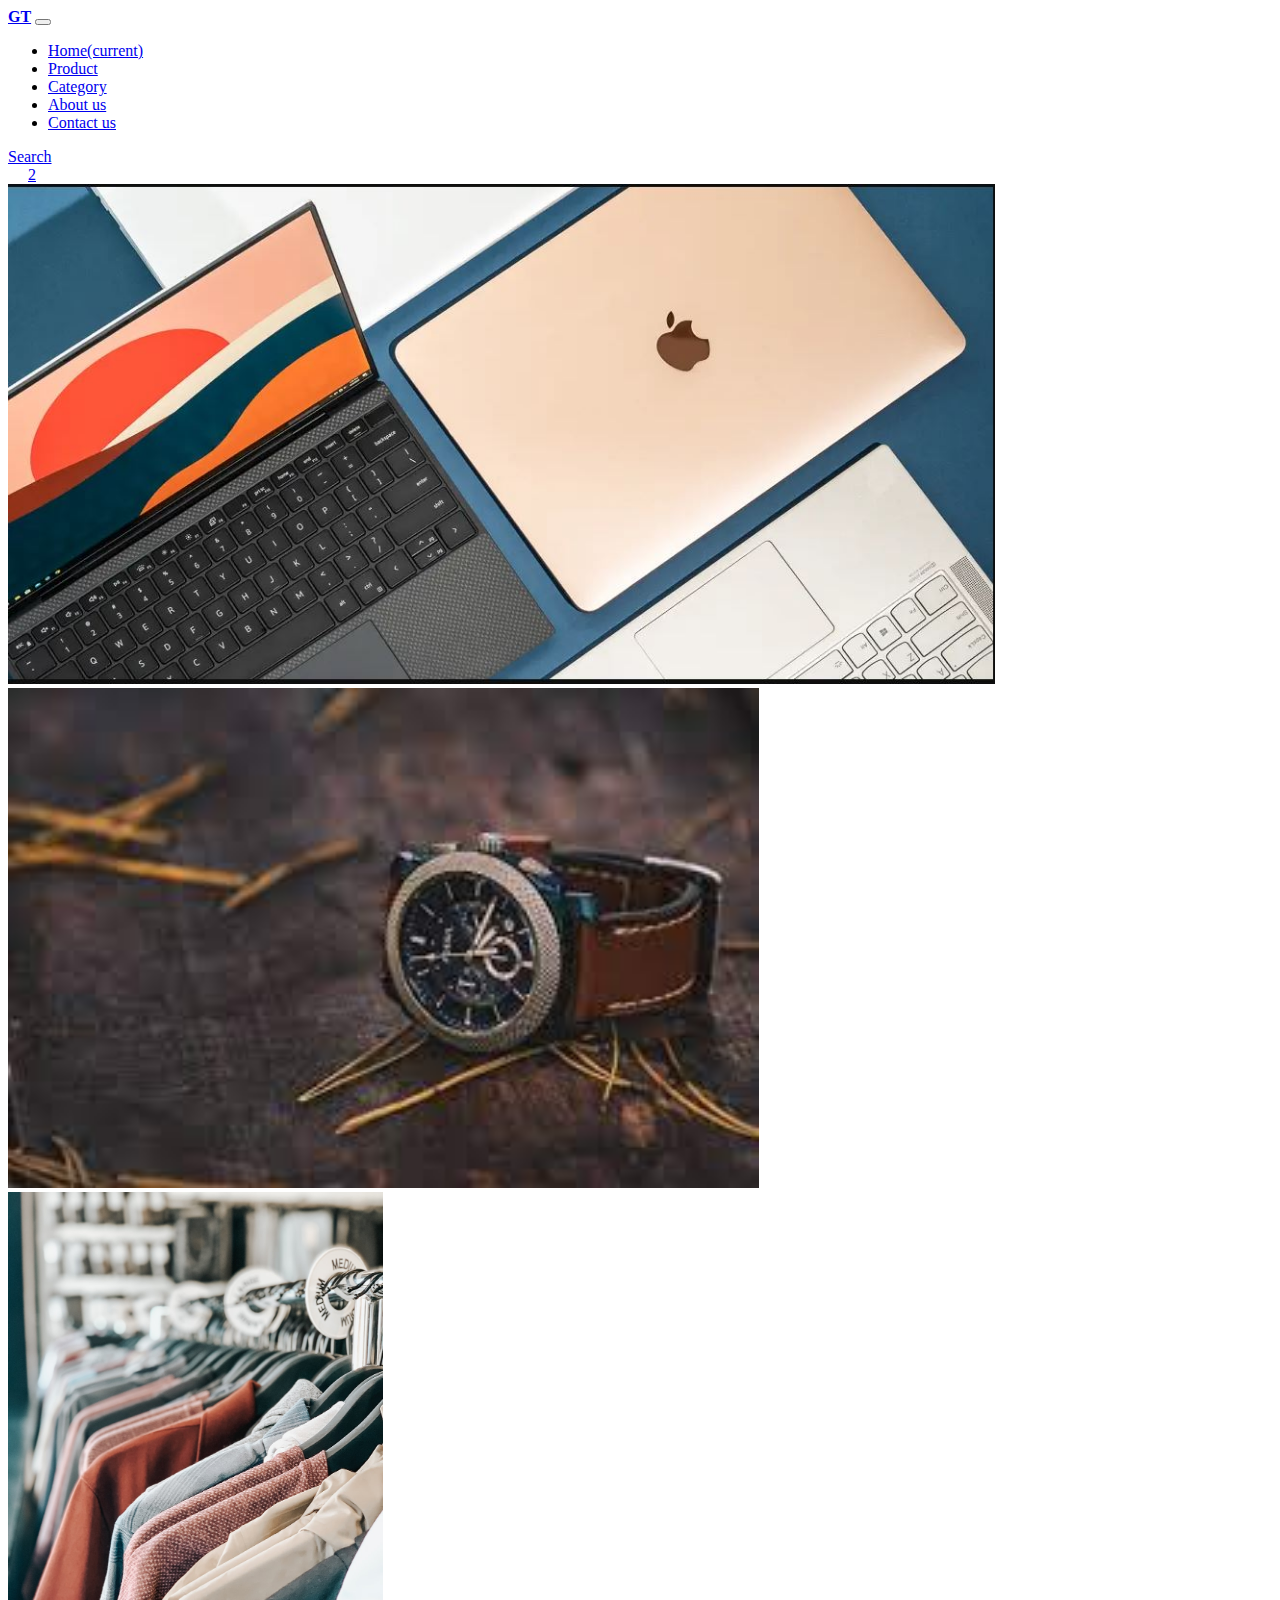
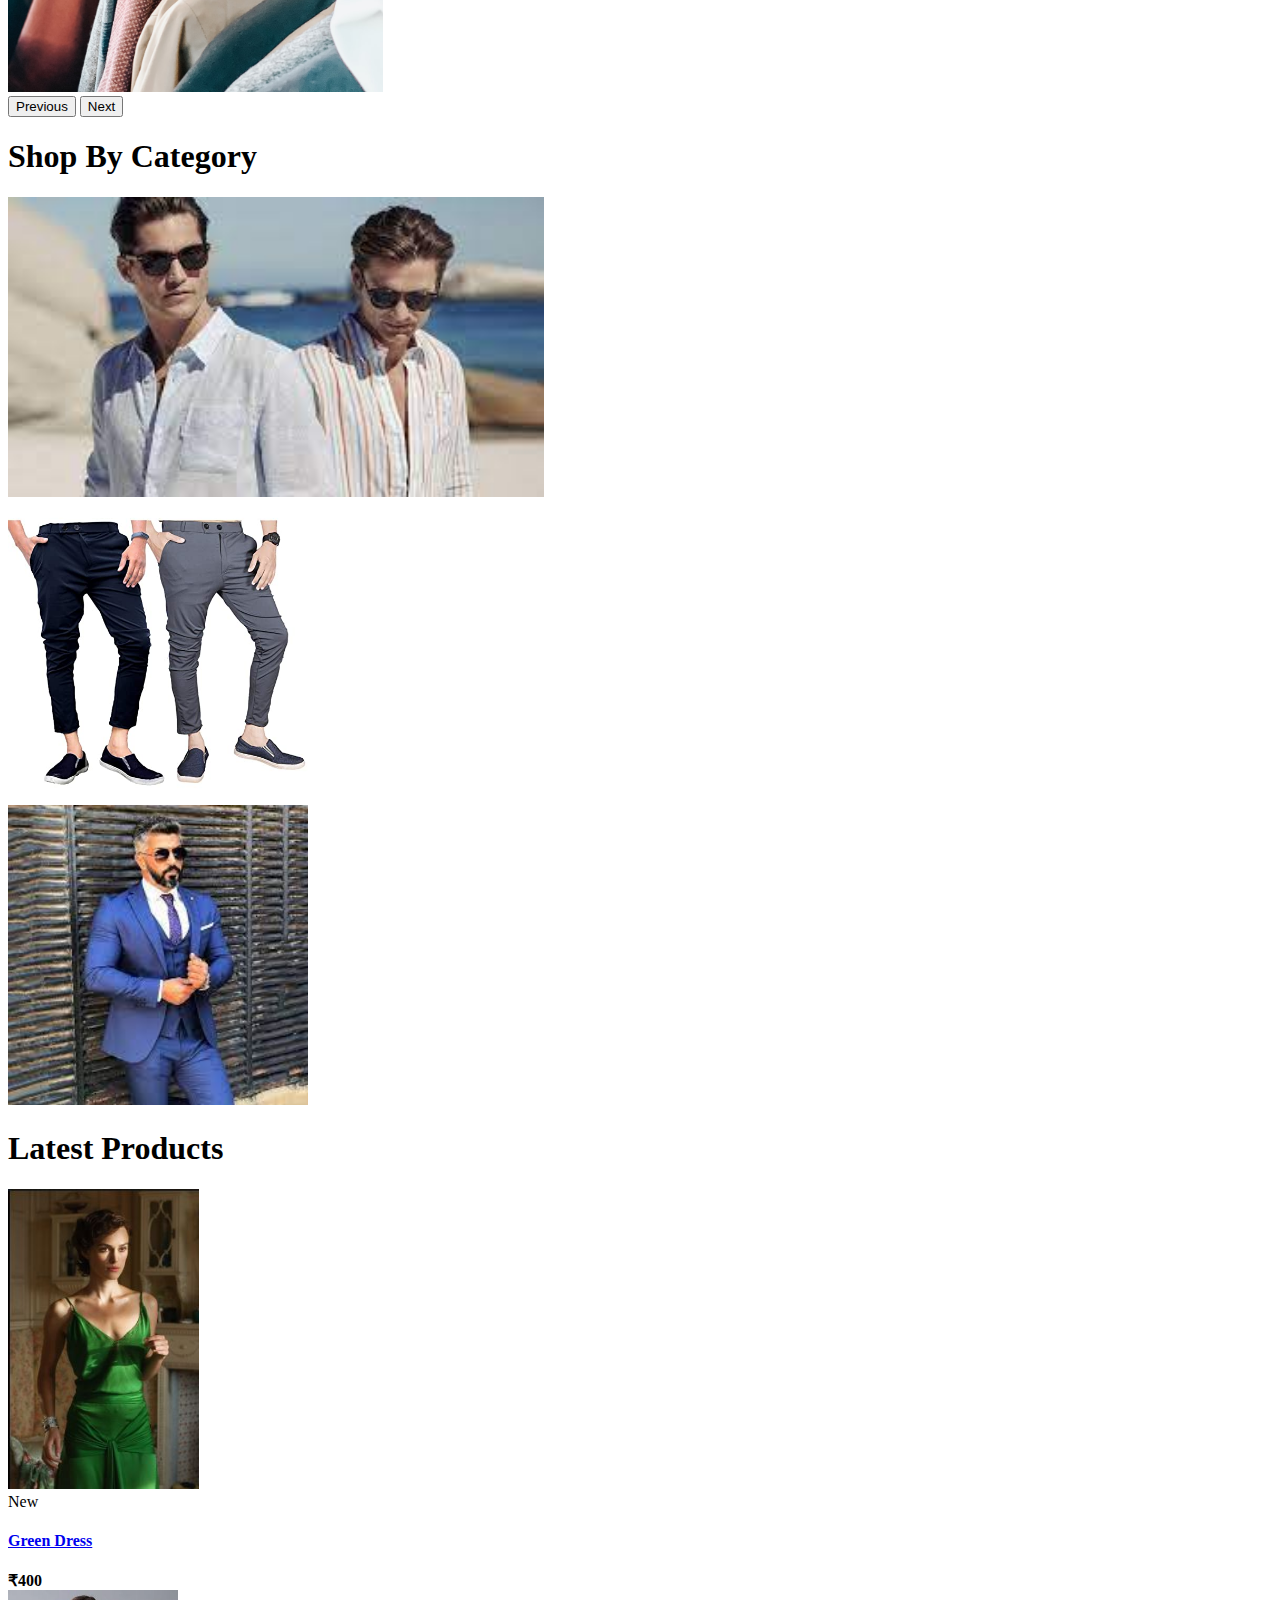
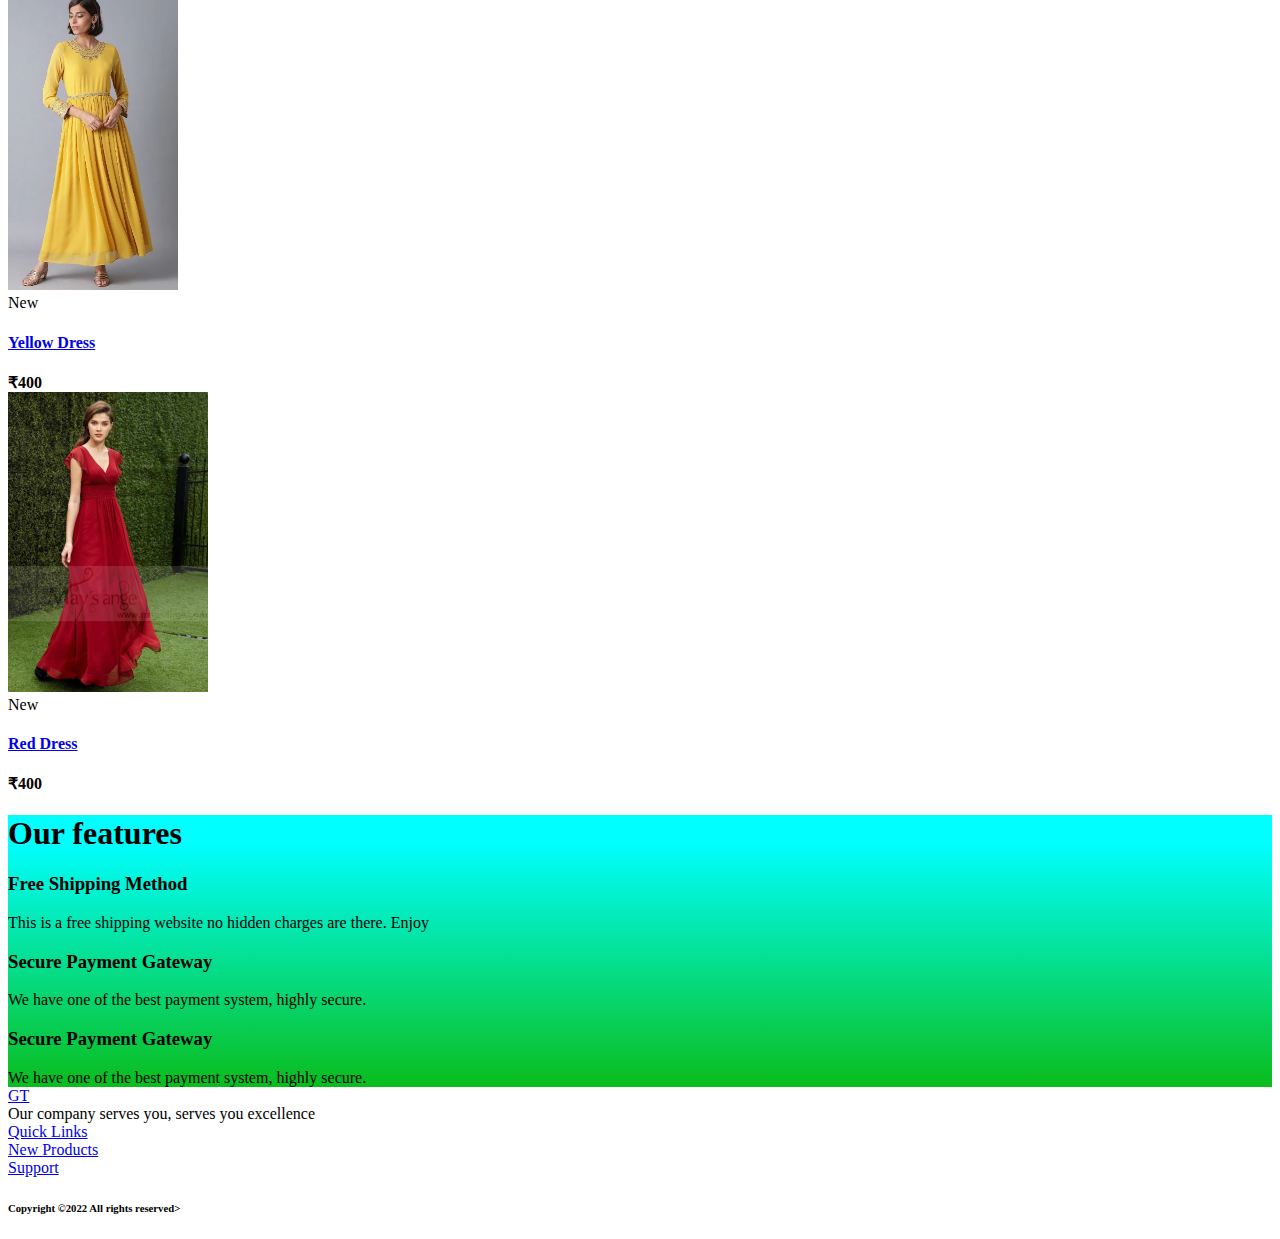
<file: index.html>
<!doctype html>
<html lang="en">

<head>
  <!-- Required meta tags -->
  <meta charset="utf-8">
  <meta name="viewport" content="width=device-width, initial-scale=1">

  <link rel="stylesheet" href="assets/css/style.css">
  <!-- Bootstrap CSS -->
  <link href="https://cdn.jsdelivr.net/npm/bootstrap@5.1.3/dist/css/bootstrap.min.css" rel="stylesheet"
    integrity="sha384-1BmE4kWBq78iYhFldvKuhfTAU6auU8tT94WrHftjDbrCEXSU1oBoqyl2QvZ6jIW3" crossorigin="anonymous">

  <!-- Font-awesome -->
  <link rel="stylesheet" href="https://cdnjs.cloudflare.com/ajax/libs/font-awesome/6.1.1/css/all.min.css"
    integrity="sha512-KfkfwYDsLkIlwQp6LFnl8zNdLGxu9YAA1QvwINks4PhcElQSvqcyVLLD9aMhXd13uQjoXtEKNosOWaZqXgel0g=="
    crossorigin="anonymous" referrerpolicy="no-referrer" />

  <title>GT | Home</title>
</head>

<body id="top">
  <section class="header-menu" id="header-menu">
    <div class="container-fluid">
      <nav class="navbar navbar-expand-lg navbar-light bg-light py-3">
        <a class="navbar-brand" href="index.html"><b>GT</b></a>
        <button class="navbar-toggler" type="button" data-bs-toggle="collapse" data-bs-target="#navbarSupportedContent"
          aria-controls="navbarSupportedContent" aria-expanded="false" aria-label="Toggle navigation">
          <span class="navbar-toggler-icon"></span>
        </button>
        <div class="collapse navbar-collapse" id="navbarSupportedContent">
          <ul class="navbar-nav mx-auto">
            <li class="nav-item active">
              <a class="nav-link active" href="index.html">Home<span class="sr-only">(current)</span></a>
            </li>
            <li class="nav-item">
              <a class="nav-link" href="product.html">Product</a>
            </li>
            <li class="nav-item">
              <a class="nav-link" href="category.html">Category</a>
            </li>
            <li class="nav-item">
              <a class="nav-link" href="about.html">About us</a>
            </li>
            <li class="nav-item">
              <a class="nav-link" href="contact.html">Contact us</a>
            </li>
            <!--<li class="nav-item dropdown">
                <a class="nav-link dropdown-toggle" href="#" id="navbarDropdown" role="button" data-bs-toggle="dropdown"
                  aria-expanded="false">
                  Dropdown
                </a>
                <ul class="dropdown-menu" aria-labelledby="navbarDropdown">
                  <li><a class="dropdown-item" href="#">Action</a></li>
                  <li><a class="dropdown-item" href="#">Another action</a></li>
                  <li>
                    <hr class="dropdown-divider">
                  </li>
                  <li><a class="dropdown-item" href="#">Something else here</a></li>
                </ul>
              </li>
              <li class="nav-item">
                <a class="nav-link disabled">Disabled</a>
              </li>-->
          </ul>
          <div class="search-mr3">
            <a href="search.html" class="btn btn-sm btn-outline-primary">
              Search </a>
          </div>
          <div class="cart" style="padding-left:20px">
            <a href="cart.html">
              <i class="fas fa-shopping-cart fa-2x"></i>
              <span class="badge badge-pill bg-primary">2</span>
            </a>
          </div>
        </div>
      </nav>
    </div>
  </section>

  <section class="header_carousel" id="header_carousel">
    <div id="carouselExampleControls" class="carousel slide" data-bs-ride="carousel">
      <div class="carousel-inner">
        <div class="carousel-item active">
          <img src="assets/images/Laptops.JPG" class="d-block w-100" alt="First Slide" height="500">
        </div>
        <div class="carousel-item">
          <img src="assets/images/watches.jfif" class="d-block w-100" alt="Second Slide" height="500">
        </div>
        <div class="carousel-item">
          <img src="assets/images/clothes.jfif" class="d-block w-100" alt="Third Slide" height="500">
        </div>
      </div>
      <button class="carousel-control-prev" type="button" data-bs-target="#carouselExampleControls"
        data-bs-slide="prev">
        <span class="carousel-control-prev-icon" aria-hidden="true"></span>
        <span class="visually-hidden">Previous</span>
      </button>
      <button class="carousel-control-next" type="button" data-bs-target="#carouselExampleControls"
        data-bs-slide="next">
        <span class="carousel-control-next-icon" aria-hidden="true"></span>
        <span class="visually-hidden">Next</span>
      </button>
    </div>
  </section>

  <section class="shop_by_category py-5 my-5" id="shop_by_category">
    <div class="container-fluid">
      <div class="section_title text-center mb-5">
        <h1 class="text-capitalize">Shop By Category</h1>
      </div>
      <div class="row">
        <div class="col-md-4 col-12">
          <div class="card bg-dark text-white">
            <a href="category.html">
              <img class="card-img img img-fluid" src="assets/images/shirts.jfif" alt="Card image" style="height:300px">
            </a>
          </div>
        </div>
        <div class="col-md-4 col-12 mt-small-5 mb-small-5">
          <div class="card bg-dark text-white">
            <a href="category.html">
              <img class="card-img img img-fluid" src="assets/images/pants.jpg" alt="Card image" style="height:300px">
            </a>
          </div>
        </div>
        <div class="col-md-4 col-12">
          <div class="card bg-dark text-white">
            <a href="category.html">
              <img class="card-img img img-fluid" src="assets/images/suit.jfif" alt="Card image" style="height:300px">
            </a>
          </div>
        </div>
      </div>
    </div>
  </section>

  <section class="products py-5 my-5 bg-light" id="products">
    <div class="container">
      <div class="section_title text-center mb-5">
        <h1 class="text-capitalize">Latest Products</h1>
      </div>
      <div class="row mb-5">
        <div class="col-md-4 col-12">
          <div class="single_product shadow text-center p-1">
            <div class=product_img>
              <a href="product_detail.html">
                <img class="img img-fluid" src="assets/images/green_dress.JPG" alt="" style="height:300px">
              </a>
              <div class="new_product">
                <span class="badge py-2 px-3 badge-pill badge-danger">New</span>
              </div>
            </div>
            <div class="product-caption my-3">
              <div class="product-rating">
                <i class="far fa-star"></i>
                <i class="far fa-star"></i>
                <i class="far fa-star"></i>
                <i class="far fa-star"></i>
                <i class="far fa-star low-star"></i>
                <i class="far fa-star low-star"></i>
              </div>
              <h4><a href="product_detail.html">Green Dress</a> </h4>

              <div class="price">
                <b><span class="mr-1">₹</span><span>400</span></b>
              </div>
            </div>
          </div>
        </div>
        <div class="col-md-4 col-12">
          <div class="single_product shadow text-center p-1">
            <div class=product_img>
              <a href="product_detail.html">
                <img class="img img-fluid" src="assets/images/yellow_dress.JPG" alt="" style="height:300px">
              </a>
              <div class="new_product">
                <span class="badge py-2 px-3 badge-pill badge-danger">New</span>
              </div>
            </div>
            <div class="product-caption my-3">
              <div class="product-rating">
                <i class="far fa-star"></i>
                <i class="far fa-star"></i>
                <i class="far fa-star"></i>
                <i class="far fa-star"></i>
                <i class="far fa-star low-star"></i>
                <i class="far fa-star low-star"></i>
              </div>
              <h4><a href="product_detail.html">Yellow Dress</a> </h4>

              <div class="price">
                <b><span class="mr-1">₹</span><span>400</span></b>
              </div>
            </div>
          </div>
        </div>
        <div class="col-md-4 col-12">
          <div class="single_product shadow text-center p-1">
            <div class=product_img>
              <a href="product_detail.html">
                <img class="img img-fluid" src="assets/images/red_dress.jpg" alt="" style="height:300px">
              </a>
              <div class="new_product">
                <span class="badge py-2 px-3 badge-pill badge-danger">New</span>
              </div>
            </div>
            <div class="product-caption my-3">
              <div class="product-rating">
                <i class="far fa-star"></i>
                <i class="far fa-star"></i>
                <i class="far fa-star"></i>
                <i class="far fa-star"></i>
                <i class="far fa-star low-star"></i>
                <i class="far fa-star low-star"></i>
              </div>
              <h4><a href="product_detail.html">Red Dress</a> </h4>

              <div class="price">
                <b><span class="mr-1">₹</span><span>400</span></b>
              </div>
            </div>
          </div>
        </div>
      </div>
    </div>
  </section>

  <section class="feature py-5 mt-5" id="feature">
    <div class="container">
      <div class="section_title text-center mb-5">
        <h1 class="text-capitalize">Our features</h1>
      </div>
      <div class="row text-white">
        <div class="col-md-4 col-12 shadow p-3">
          <div class="text-center">
            <div class="mb-4">
              <i class="fas fa-shipping-fast fa-3x mb-3 pt-2"></i>
            </div>
            <h3>Free Shipping Method</h3>
          </div>
          <div>This is a free shipping website no hidden charges are there. Enjoy
          </div>
        </div>
        <div class="col-md-4 col-12 shadow p-3 mt-small-5 mb-small-5">
          <div class="text-center">
            <div class="mb-4">
              <i class="fas fa-lock fa-3x mb-3 pt-2"></i>
            </div>
            <h3>Secure Payment Gateway</h3>
          </div>
          <div>We have one of the best payment system, highly secure.
          </div>
        </div>
        <div class="col-md-4 col-12 shadow p-3 mt-small-5 mb-small-5">
          <div class="text-center">
            <div class="mb-4">
              <i class="fas fa-sync-alt fa-3x mb-3 pt-2"></i>
            </div>
            <h3>Secure Payment Gateway</h3>
          </div>
          <div>We have one of the best payment system, highly secure.
          </div>
        </div>
      </div>
    </div>
  </section>

  <section class="footer_section pt-5 pb-2" id="footer_section">
    <footer>
      <div class="container-fluid">
        <div class="row">
          <div class="col-md-3 col-6  pl-5 pl-small-15 ">
            <div class="footer_title">
              <a href=index.html>GT</a>
            </div>
            <div>Our company serves you, serves you excellence</div>
          </div>
          <div class="col-md-3 col-6 ">
            <div class="footer_title pt-3 mb-3">
              <a href=index.html>Quick Links</a>
            </div>
          </div>
          <div class="col-md-3 col-6 ">
            <div class="footer_title pt-3 mb-3">
              <a href=index.html>New Products</a>
            </div>
          </div>
          <div class="col-md-3 col-6 ">
            <div class="footer_title pt-3 mb-3">
              <a href=index.html>Support</a>
            </div>
          </div>
        </div>
      </div>
      <div class="border-top">
        <h6 class="text-center mt-3">Copyright ©2022 All rights reserved>
        </h6>
      </div>
    </footer>
  </section>

  <div class="backtop">
    <a id="button" href="#top" class="btn btn-lg btn-outline-danger" role="button">
      <i class="fas fa-chevron-up text-dark"></i>
    </a>
  </div>

  <!-- Optional JavaScript; choose one of the two! Jquery -->
  <script src="https://code.jquery.com/jquery-3.6.0.slim.min.js"
    integrity="sha256-u7e5khyithlIdTpu22PHhENmPcRdFiHRjhAuHcs05RI=" crossorigin="anonymous"></script>
  <!-- Option 1: Bootstrap Bundle with Popper -->
  <script src="https://cdn.jsdelivr.net/npm/bootstrap@5.1.3/dist/js/bootstrap.bundle.min.js"
    integrity="sha384-ka7Sk0Gln4gmtz2MlQnikT1wXgYsOg+OMhuP+IlRH9sENBO0LRn5q+8nbTov4+1p"
    crossorigin="anonymous"></script>

  <!-- Option 2: Separate Popper and Bootstrap JS -->
  <!--
    <script src="https://cdn.jsdelivr.net/npm/@popperjs/core@2.10.2/dist/umd/popper.min.js" integrity="sha384-7+zCNj/IqJ95wo16oMtfsKbZ9ccEh31eOz1HGyDuCQ6wgnyJNSYdrPa03rtR1zdB" crossorigin="anonymous"></script>
    <script src="https://cdn.jsdelivr.net/npm/bootstrap@5.1.3/dist/js/bootstrap.min.js" integrity="sha384-QJHtvGhmr9XOIpI6YVutG+2QOK9T+ZnN4kzFN1RtK3zEFEIsxhlmWl5/YESvpZ13" crossorigin="anonymous"></script>
    -->
</body>

</html>
</file>
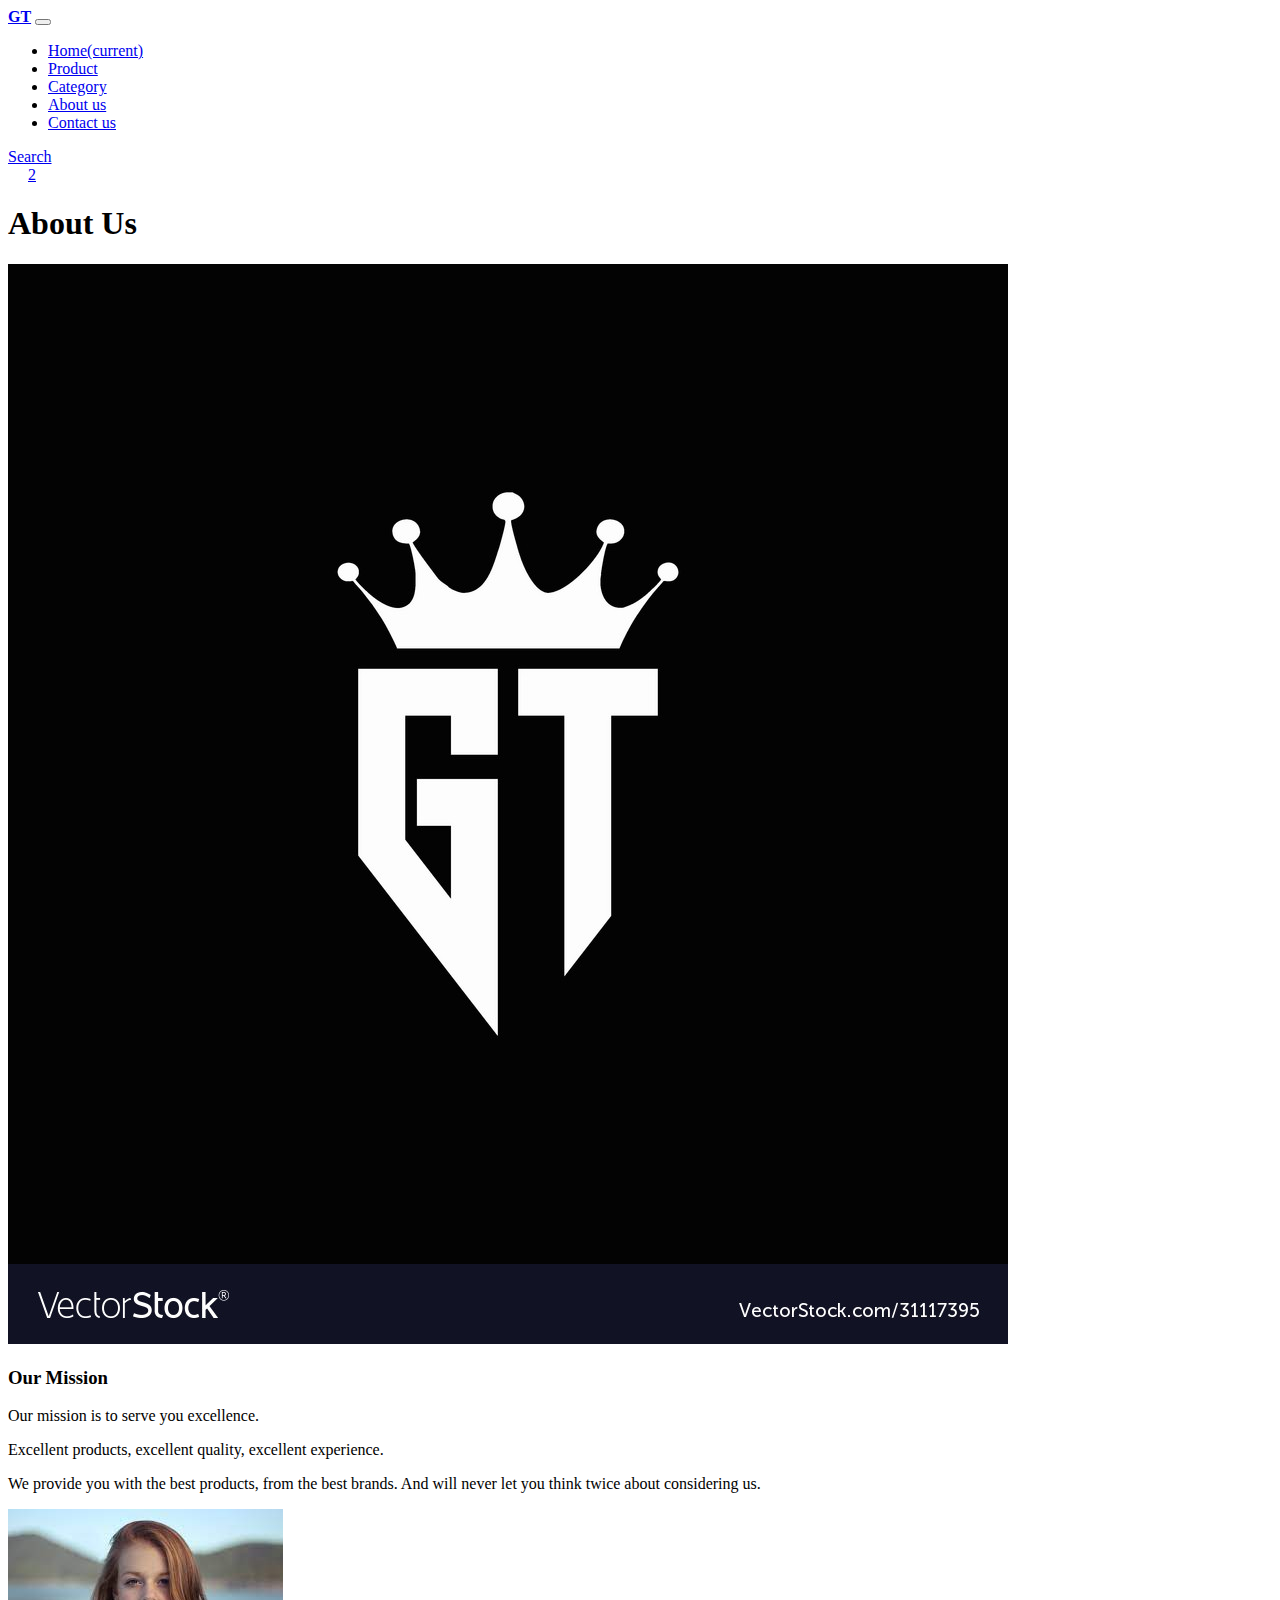
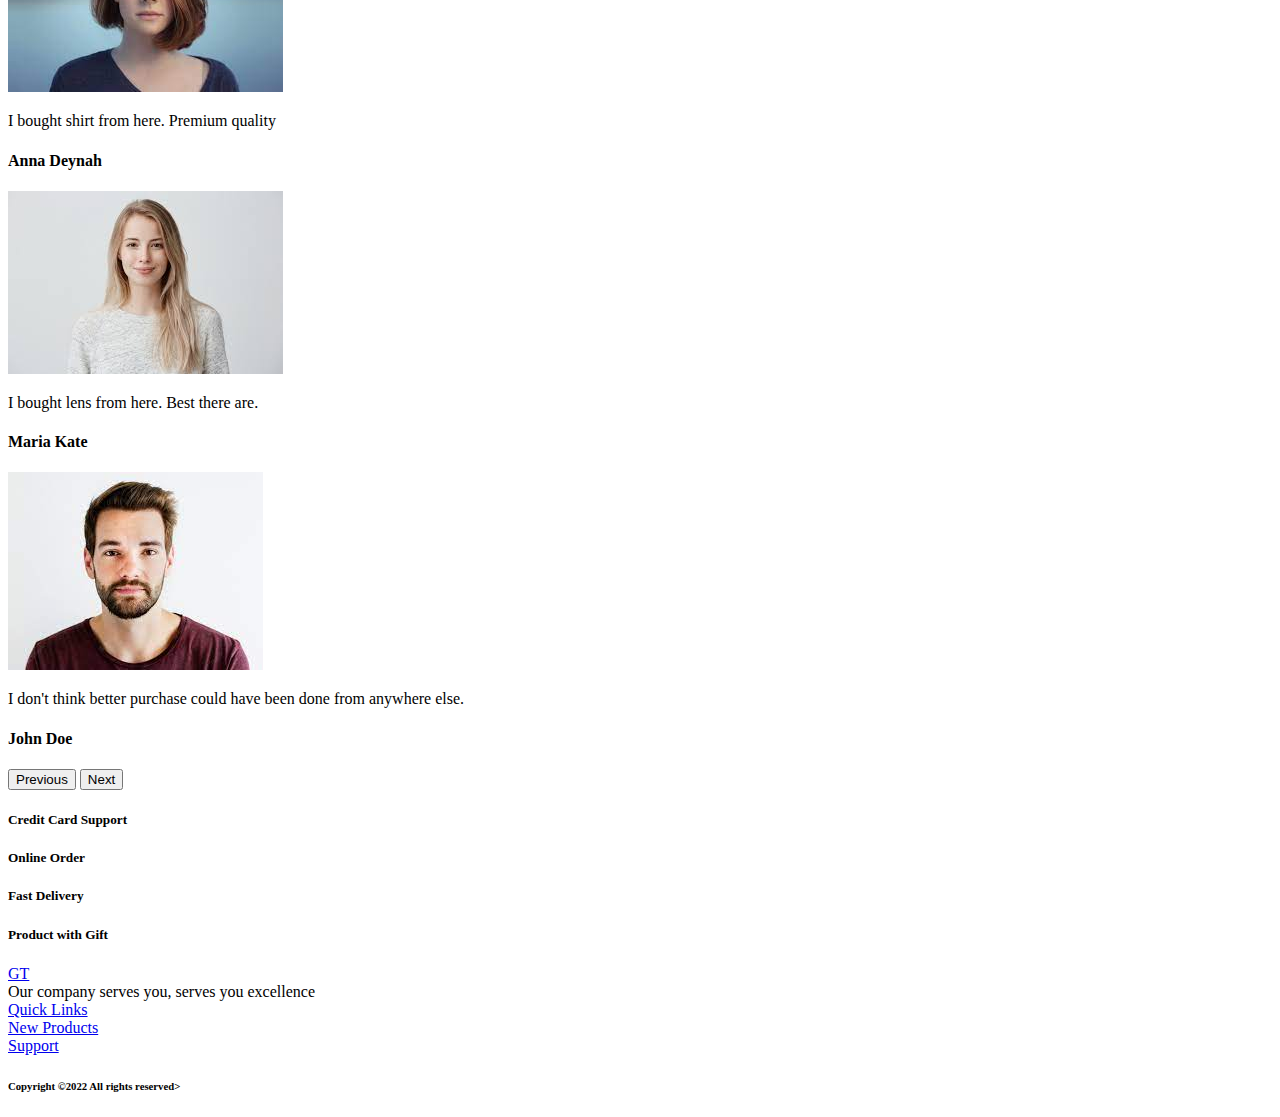
<file: about.html>
<!doctype html>
<html lang="en">

<head>
  <!-- Required meta tags -->
  <meta charset="utf-8">
  <meta name="viewport" content="width=device-width, initial-scale=1">

  <link rel="stylesheet" href="assets/css/style.css">
  <!-- Bootstrap CSS -->
  <link href="https://cdn.jsdelivr.net/npm/bootstrap@5.1.3/dist/css/bootstrap.min.css" rel="stylesheet"
    integrity="sha384-1BmE4kWBq78iYhFldvKuhfTAU6auU8tT94WrHftjDbrCEXSU1oBoqyl2QvZ6jIW3" crossorigin="anonymous">

  <!-- Font-awesome -->
  <link rel="stylesheet" href="https://cdnjs.cloudflare.com/ajax/libs/font-awesome/6.1.1/css/all.min.css"
    integrity="sha512-KfkfwYDsLkIlwQp6LFnl8zNdLGxu9YAA1QvwINks4PhcElQSvqcyVLLD9aMhXd13uQjoXtEKNosOWaZqXgel0g=="
    crossorigin="anonymous" referrerpolicy="no-referrer" />

  <title>About Us | GT</title>
</head>

<body id="top">
  <section class="header-menu" id="header-menu">
    <div class="container-fluid">
      <nav class="navbar navbar-expand-lg navbar-light bg-light py-3">
        <a class="navbar-brand" href="index.html"><b>GT</b></a>
        <button class="navbar-toggler" type="button" data-bs-toggle="collapse" data-bs-target="#navbarSupportedContent"
          aria-controls="navbarSupportedContent" aria-expanded="false" aria-label="Toggle navigation">
          <span class="navbar-toggler-icon"></span>
        </button>
        <div class="collapse navbar-collapse" id="navbarSupportedContent">
          <ul class="navbar-nav mx-auto">
            <li class="nav-item ">
              <a class="nav-link " href="index.html">Home<span class="sr-only">(current)</span></a>
            </li>
            <li class="nav-item">
              <a class="nav-link" href="product.html">Product</a>
            </li>
            <li class="nav-item">
              <a class="nav-link" href="category.html">Category</a>
            </li>
            <li class="nav-item active">
              <a class="nav-link active" href="about.html">About us</a>
            </li>
            <li class="nav-item">
              <a class="nav-link" href="contact.html">Contact us</a>
            </li>
            <!--<li class="nav-item dropdown">
                <a class="nav-link dropdown-toggle" href="#" id="navbarDropdown" role="button" data-bs-toggle="dropdown"
                  aria-expanded="false">
                  Dropdown
                </a>
                <ul class="dropdown-menu" aria-labelledby="navbarDropdown">
                  <li><a class="dropdown-item" href="#">Action</a></li>
                  <li><a class="dropdown-item" href="#">Another action</a></li>
                  <li>
                    <hr class="dropdown-divider">
                  </li>
                  <li><a class="dropdown-item" href="#">Something else here</a></li>
                </ul>
              </li>
              <li class="nav-item">
                <a class="nav-link disabled">Disabled</a>
              </li>-->
          </ul>
          <div class="search-mr3">
            <a href="search.html" class="btn btn-sm btn-outline-primary">
              Search </a>
          </div>
          <div class="cart" style="padding-left:20px">
            <a href="cart.html">
              <i class="fas fa-shopping-cart fa-2x"></i>
              <span class="badge badge-pill badge-primary">2</span>
            </a>
          </div>
        </div>
      </nav>
    </div>
  </section>


  <!-- ==============about starts here============== -->
  <section class="about py-5 my-5" id="about">
    <div class="container ">
      <div class="section_title text-center mb-5">
        <h1 class="text-capitalize">About Us</h1>
      </div>
      <div class="row">
        <div class="col-md-6">
          <div class="row">
            <div class="col-md-12">
              <img src="assets/images/gtlogo.jpg" class="img img-fluid rounded shadow-lg" alt="about us image">
            </div>
          </div>
        </div>
        <div class="col-md-6">
          <div class="row">
            <div class="col-md-12">
              <div class="title">
                <h3>Our Mission</h3>
              </div>
              <div class="about_text mt-sm-5">
                <p>
                  Our mission is to serve you excellence.
                </p>
                <p>
                  Excellent products, excellent quality, excellent experience.
                </p>
                <p>
                  We provide you with the best products, from the best brands. And will never let you think twice
                  about considering us.
                </p>
              </div>
            </div>
          </div>
        </div>
      </div>
      <div class="row">
        <!-- ==============testimonial starts here============== -->
        <section class="text-center bg-info my-5 py-5 rounded">
          <div class="col-md-10 col-10 mx-auto">
            <!-- Carousel Wrapper -->
            <div id="carousel-example-1" class="carousel slide carousel-fade" data-ride="carousel"
              data-interval="false">
              <!--Slides-->
              <div class="carousel-inner">
                <!--First slide-->
                <div class="carousel-item active">
                  <div class="testimonial">
                    <!--Avatar-->
                    <div class="avatar mx-auto mb-4">
                      <img src="assets/images/anna.jfif" class="rounded-circle img-fluid"
                        alt="First sample avatar image">
                    </div>
                    <!--Content-->
                    <p>
                      <i class="fas fa-quote-left"></i> I bought shirt from here. Premium quality
                    </p>
                    <h4 class="font-weight-bold">Anna Deynah</h4>
                    <!--Review-->
                    <i class="fas fa-star blue-text"> </i>
                    <i class="fas fa-star blue-text"> </i>
                    <i class="fas fa-star blue-text"> </i>
                    <i class="fas fa-star blue-text"> </i>
                    <i class="fas fa-star-half-alt blue-text"> </i>
                  </div>
                </div>
                <!--First slide-->
                <!--Second slide-->
                <div class="carousel-item">
                  <div class="testimonial">
                    <!--Avatar-->
                    <div class="avatar mx-auto mb-4">
                      <img src="assets/images/maria.jfif" class="rounded-circle img-fluid"
                        alt="Second sample avatar image">
                    </div>
                    <!--Content-->
                    <p>
                      <i class="fas fa-quote-left"></i> I bought lens from here. Best there are.
                    </p>
                    <h4 class="font-weight-bold">Maria Kate</h4>
                    <!--Review-->
                    <i class="fas fa-star blue-text"> </i>
                    <i class="fas fa-star blue-text"> </i>
                    <i class="fas fa-star blue-text"> </i>
                    <i class="fas fa-star blue-text"> </i>
                    <i class="fas fa-star blue-text"> </i>
                  </div>
                </div>
                <!--Second slide-->
                <!--Third slide-->
                <div class="carousel-item">
                  <div class="testimonial">
                    <!--Avatar-->
                    <div class="avatar mx-auto mb-4">
                      <img src="assets/images/john_doe.jfif" class="rounded-circle img-fluid"
                        alt="Third sample avatar image">
                    </div>
                    <!--Content-->
                    <p>
                      <i class="fas fa-quote-left"></i>
                      I don't think better purchase could have been done from anywhere else.
                    </p>
                    <h4 class="font-weight-bold">John Doe</h4>
                    <!--Review-->
                    <i class="fas fa-star blue-text"> </i>
                    <i class="fas fa-star blue-text"> </i>
                    <i class="fas fa-star blue-text"> </i>
                    <i class="fas fa-star blue-text"> </i>
                    <i class="far fa-star blue-text"> </i>
                  </div>
                </div>
                <!--Third slide-->
              </div>
              <!--Slides-->
              <!--Controls-->
              <button class="carousel-control-prev" type="button" data-bs-target="#carouselExampleControls"
                data-bs-slide="prev">
                <span class="carousel-control-prev-icon" aria-hidden="true"></span>
                <span class="visually-hidden">Previous</span>
              </button>
              <button class="carousel-control-next" type="button" data-bs-target="#carouselExampleControls"
                data-bs-slide="next">
                <span class="carousel-control-next-icon" aria-hidden="true"></span>
                <span class="visually-hidden">Next</span>
              </button>
            </div>
            <!-- Carousel Wrapper -->
          </div>
        </section>
        <!-- ==============testimonial ends here============== -->
      </div>
      <div class="row mt-5">
        <div class="col-md-3 col-6">
          <div class="border border-dark rounded shadow text-center p-3">
            <div class="mb-4">
              <i class="far fa-credit-card fa-3x"></i>
            </div>
            <div>
              <h5>Credit Card Support</h5>
            </div>
          </div>
        </div>
        <div class="col-md-3 col-6 mt-small-2 mb-small-2">
          <div class="border border-primary rounded shadow text-center p-3">
            <div class="mb-4">
              <i class="fas fa-laptop fa-3x"></i>
            </div>
            <div>
              <h5>Online Order</h5>
            </div>
          </div>
        </div>
        <div class="col-md-3 col-6">
          <div class="border border-success rounded shadow text-center p-3">
            <div class="mb-4">
              <i class="fas fa-shipping-fast fa-3x"></i>
            </div>
            <div>
              <h5>Fast Delivery</h5>
            </div>
          </div>
        </div>
        <div class="col-md-3 col-6">
          <div class="border border-danger rounded shadow text-center p-3">
            <div class="mb-4">
              <i class="fas fa-gifts fa-3x"></i>
            </div>
            <div>
              <h5>Product with Gift</h5>
            </div>
          </div>
        </div>
      </div>
    </div>
  </section>
  <!-- ==============about ends here============== -->

  <section class="footer_section pt-5 pb-2" id="footer_section">
    <footer>
      <div class="container-fluid">
        <div class="row">
          <div class="col-md-3 col-6  pl-5 pl-small-15 ">
            <div class="footer_title">
              <a href=index.html>GT</a>
            </div>
            <div>Our company serves you, serves you excellence</div>
          </div>
          <div class="col-md-3 col-6 ">
            <div class="footer_title pt-3 mb-3">
              <a href=index.html>Quick Links</a>
            </div>
          </div>
          <div class="col-md-3 col-6 ">
            <div class="footer_title pt-3 mb-3">
              <a href=index.html>New Products</a>
            </div>
          </div>
          <div class="col-md-3 col-6 ">
            <div class="footer_title pt-3 mb-3">
              <a href=index.html>Support</a>
            </div>
          </div>
        </div>
      </div>
      <div class="border-top">
        <h6 class="text-center mt-3">Copyright ©2022 All rights reserved>
        </h6>
      </div>
    </footer>
  </section>

  <div class="backtop">
    <a id="button" href="#top" class="btn btn-lg btn-outline-danger" role="button">
      <i class="fas fa-chevron-up text-dark"></i>
    </a>
  </div>

  <!-- Optional JavaScript; choose one of the two! Jquery -->
  <script src="https://code.jquery.com/jquery-3.6.0.slim.min.js"
    integrity="sha256-u7e5khyithlIdTpu22PHhENmPcRdFiHRjhAuHcs05RI=" crossorigin="anonymous"></script>
  <!-- Option 1: Bootstrap Bundle with Popper -->
  <script src="https://cdn.jsdelivr.net/npm/bootstrap@5.1.3/dist/js/bootstrap.bundle.min.js"
    integrity="sha384-ka7Sk0Gln4gmtz2MlQnikT1wXgYsOg+OMhuP+IlRH9sENBO0LRn5q+8nbTov4+1p"
    crossorigin="anonymous"></script>

  <!-- Option 2: Separate Popper and Bootstrap JS -->
  <!--
    <script src="https://cdn.jsdelivr.net/npm/@popperjs/core@2.10.2/dist/umd/popper.min.js" integrity="sha384-7+zCNj/IqJ95wo16oMtfsKbZ9ccEh31eOz1HGyDuCQ6wgnyJNSYdrPa03rtR1zdB" crossorigin="anonymous"></script>
    <script src="https://cdn.jsdelivr.net/npm/bootstrap@5.1.3/dist/js/bootstrap.min.js" integrity="sha384-QJHtvGhmr9XOIpI6YVutG+2QOK9T+ZnN4kzFN1RtK3zEFEIsxhlmWl5/YESvpZ13" crossorigin="anonymous"></script>
    -->
</body>

</html>
</file>
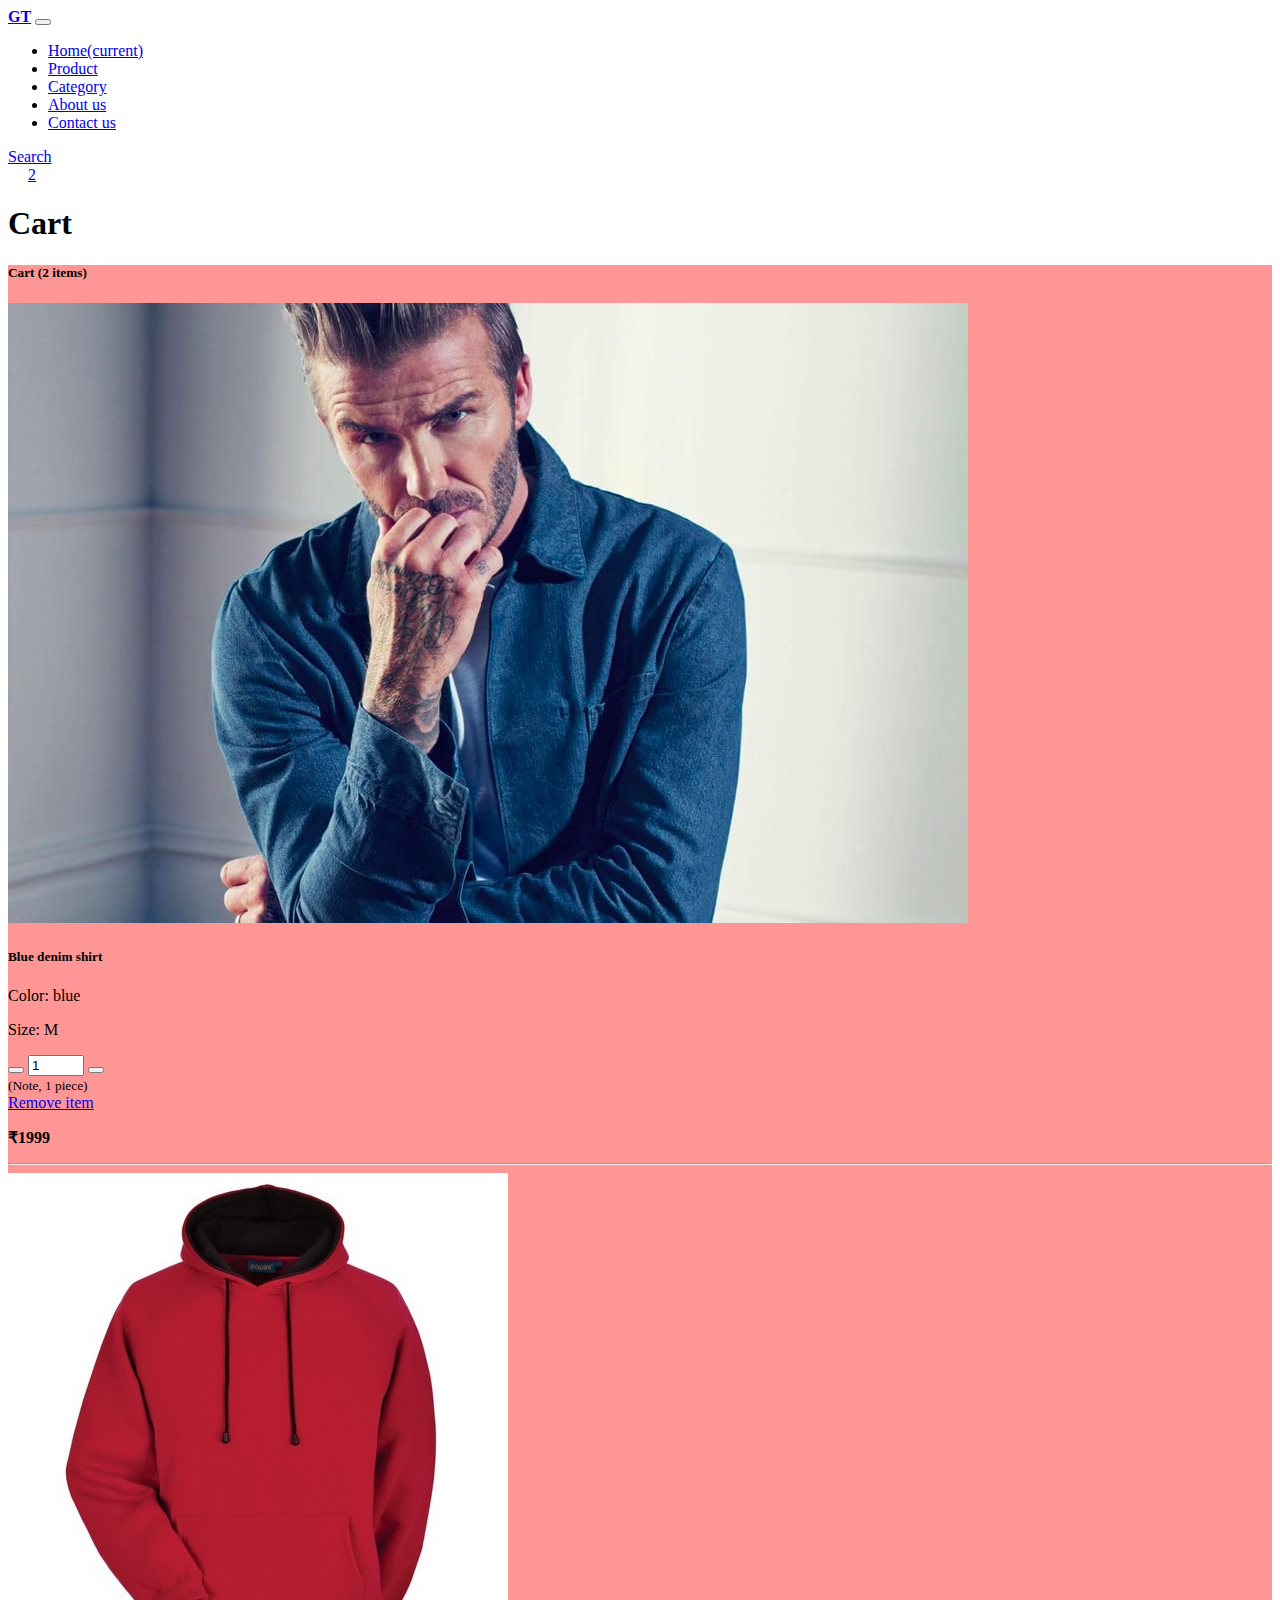
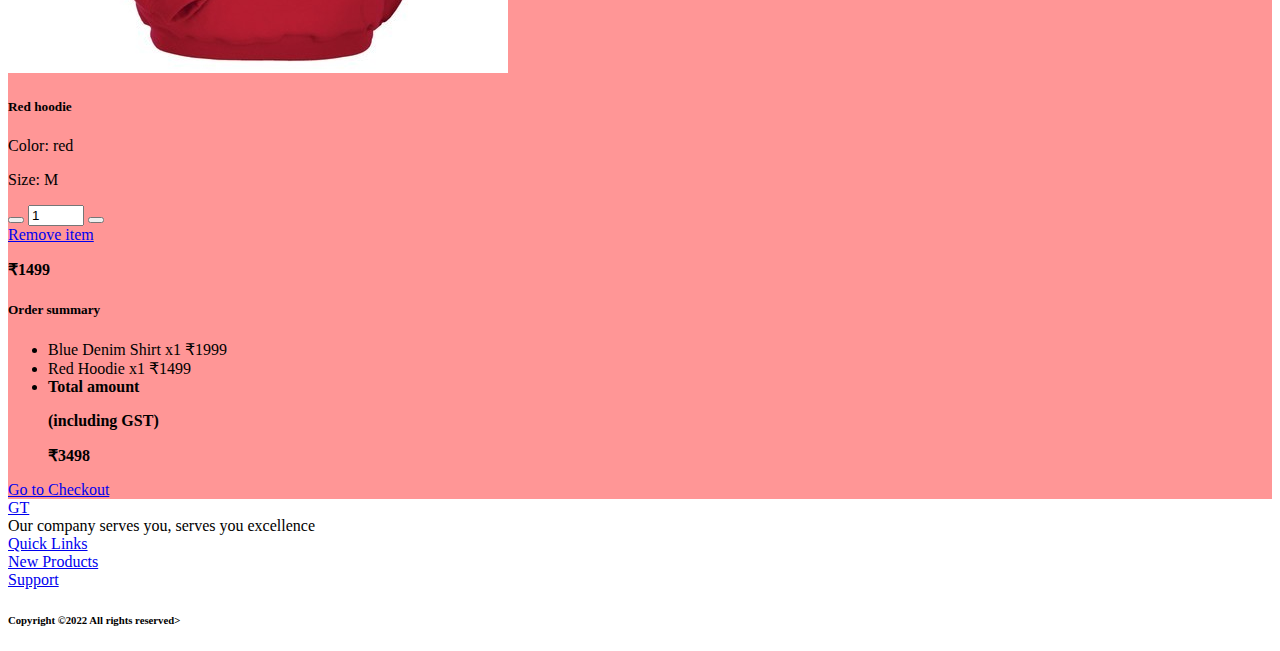
<file: cart.html>
<!doctype html>
<html lang="en">

<head>
  <!-- Required meta tags -->
  <meta charset="utf-8">
  <meta name="viewport" content="width=device-width, initial-scale=1">

  <link rel="stylesheet" href="assets/css/style.css">
  <!-- Bootstrap CSS -->
  <link href="https://cdn.jsdelivr.net/npm/bootstrap@5.1.3/dist/css/bootstrap.min.css" rel="stylesheet"
    integrity="sha384-1BmE4kWBq78iYhFldvKuhfTAU6auU8tT94WrHftjDbrCEXSU1oBoqyl2QvZ6jIW3" crossorigin="anonymous">

  <!-- Font-awesome -->
  <link rel="stylesheet" href="https://cdnjs.cloudflare.com/ajax/libs/font-awesome/6.1.1/css/all.min.css"
    integrity="sha512-KfkfwYDsLkIlwQp6LFnl8zNdLGxu9YAA1QvwINks4PhcElQSvqcyVLLD9aMhXd13uQjoXtEKNosOWaZqXgel0g=="
    crossorigin="anonymous" referrerpolicy="no-referrer" />

  <title>Cart | GT</title>
</head>

<body id="top">
  <section class="header-menu" id="header-menu">
    <div class="container-fluid">
      <nav class="navbar navbar-expand-lg navbar-light bg-light py-3">
        <a class="navbar-brand" href="index.html"><b>GT</b></a>
        <button class="navbar-toggler" type="button" data-bs-toggle="collapse" data-bs-target="#navbarSupportedContent"
          aria-controls="navbarSupportedContent" aria-expanded="false" aria-label="Toggle navigation">
          <span class="navbar-toggler-icon"></span>
        </button>
        <div class="collapse navbar-collapse" id="navbarSupportedContent">
          <ul class="navbar-nav mx-auto">
            <li class="nav-item active">
              <a class="nav-link active" href="index.html">Home<span class="sr-only">(current)</span></a>
            </li>
            <li class="nav-item">
              <a class="nav-link" href="product.html">Product</a>
            </li>
            <li class="nav-item">
              <a class="nav-link" href="category.html">Category</a>
            </li>
            <li class="nav-item">
              <a class="nav-link" href="about.html">About us</a>
            </li>
            <li class="nav-item">
              <a class="nav-link" href="contact.html">Contact us</a>
            </li>
            <!--<li class="nav-item dropdown">
                <a class="nav-link dropdown-toggle" href="#" id="navbarDropdown" role="button" data-bs-toggle="dropdown"
                  aria-expanded="false">
                  Dropdown
                </a>
                <ul class="dropdown-menu" aria-labelledby="navbarDropdown">
                  <li><a class="dropdown-item" href="#">Action</a></li>
                  <li><a class="dropdown-item" href="#">Another action</a></li>
                  <li>
                    <hr class="dropdown-divider">
                  </li>
                  <li><a class="dropdown-item" href="#">Something else here</a></li>
                </ul>
              </li>
              <li class="nav-item">
                <a class="nav-link disabled">Disabled</a>
              </li>-->
          </ul>
          <div class="search-mr3">
            <a href="search.html" class="btn btn-sm btn-outline-primary">
              Search </a>
          </div>
          <div class="cart" style="padding-left:20px">
            <a href="cart.html">
              <i class="fas fa-shopping-cart fa-2x"></i>
              <span class="badge badge-pill bg-primary">2</span>
            </a>
          </div>
        </div>
      </nav>
    </div>
  </section>

  <!-- ==============cart starts here============== -->
  <section class="cart py-5 my-5" id="cart">
    <div class="container ">
      <div class="section_title text-center mb-5">
        <h1 class="text-capitalize">Cart</h1>
      </div>
      <div class="cartmain row bg_cart_1 rounded">
        <!--Grid column-->
        <div class="col-md-8 border-right">
          <!-- Card -->
          <div class="mb-3">
            <div class="pt-4">
              <h5 class="mb-4">Cart (<span>2</span> items)</h5>
              <div class="row mb-4">
                <div class="col-md-5 col-lg-3 col-xl-3">
                  <div class="rounded mb-3 mb-md-0">
                    <img class="img-fluid w-100 rounded" src="assets/images/blue_denim.jpg" alt="Sample">
                  </div>
                </div>
                <div class="col-md-7 col-lg-9 col-xl-9">
                  <div>
                    <div class="d-flex justify-content-between">
                      <div>
                        <h5>Blue denim shirt</h5>
                        <p class="mb-2 text-muted text-uppercase small">Color:
                          blue</p>
                        <p class="mb-3 text-muted text-uppercase small">Size:
                          M</p>
                      </div>
                      <div>
                        <div class="mb-0 w-100">
                          <button onclick="this.parentNode.querySelector('input[type=number]').stepDown()"
                            class="btn btn-sm btn-outline-primary">
                            <i class="fas fa-minus"></i>
                          </button>
                          <input class="quantity text-center" min="0" max="10" name="quantity" value="1" type="number">
                          <button onclick="this.parentNode.querySelector('input[type=number]').stepUp()"
                            class="btn btn-sm btn-outline-primary">
                            <i class="fas fa-plus"></i>
                          </button>
                        </div>
                        <small class="form-text text-muted text-center">
                          (Note, 1 piece)
                        </small>
                      </div>
                    </div>
                    <div class="d-flex justify-content-between align-items-center">
                      <div>
                        <a href="javascript:;" type="button" class="small text-uppercase mr-3"><i
                            class="fas fa-trash-alt mr-1"></i> Remove item </a>
                      </div>
                      <p class="mb-0"><span><strong id="summary">₹1999</strong></span></p>
                    </div>
                  </div>
                </div>
              </div>
              <hr class="mb-4">
              <div class="row mb-4">
                <div class="col-md-5 col-lg-3 col-xl-3">
                  <div class="rounded mb-3 mb-md-0">
                    <img class="img-fluid w-100 rounded" src="assets/images/red_hoodie.jpg" alt="Sample">
                  </div>
                </div>
                <div class="col-md-7 col-lg-9 col-xl-9">
                  <div>
                    <div class="d-flex justify-content-between">
                      <div>
                        <h5>Red hoodie</h5>
                        <p class="mb-2 text-muted text-uppercase small">Color:
                          red</p>
                        <p class="mb-3 text-muted text-uppercase small">Size:
                          M</p>
                      </div>
                      <div>
                        <div class="mb-0 w-100">
                          <button onclick="this.parentNode.querySelector('input[type=number]').stepDown()"
                            class="btn btn-sm btn-outline-primary">
                            <i class="fas fa-minus"></i>
                          </button>
                          <input class="quantity text-center" min="0" max="10" name="quantity" value="1" type="number">
                          <button onclick="this.parentNode.querySelector('input[type=number]').stepUp()"
                            class="btn btn-sm btn-outline-primary">
                            <i class="fas fa-plus"></i>
                          </button>
                        </div>
                      </div>
                    </div>
                    <div class="d-flex justify-content-between align-items-center">
                      <div>
                        <a href="javascript:;" type="button" class="card-link-secondary small text-uppercase mr-3">
                          <i class="fas fa-trash-alt mr-1"></i> Remove item
                        </a>
                      </div>
                      <p class="mb-0"><span><strong>₹1499</strong></span></p class="mb-0">
                    </div>
                  </div>
                </div>
              </div>
            </div>
          </div>
        </div>
        <!--Grid column-->
        <!--Grid column-->
        <div class="col-md-4 rounded">
          <!-- Card -->
          <div class="mb-3">
            <div class="pt-4">
              <h5 class="mb-3">Order summary</h5>
              <ul class="list-group list-group-flush">
                <li class="list-group-item d-flex justify-content-between align-items-center border-0 px-0 pb-2">
                  <span>Blue Denim Shirt</span>
                  <span>x1</span>
                  <span>₹1999</span>
                </li>
                <li class="list-group-item d-flex justify-content-between align-items-center border-0 px-0 pb-2">
                  <span>Red Hoodie</span>
                  <span>x1</span>
                  <span>₹1499</span>
                </li>
                <li class="list-group-item d-flex justify-content-between align-items-center border-top px-0 mb-3">
                  <div>
                    <strong>Total amount</strong>
                    <strong>
                      <p class="mb-0">(including GST)</p>
                    </strong>
                  </div>
                  <span><strong>₹3498</strong></span>
                </li>
              </ul>
              <a href="checkout.html" class="btn btn-primary btn-block">Go to
                Checkout</a>
            </div>
          </div>
          <!-- Card -->
        </div>
        <!--Grid column-->
      </div>
    </div>
  </section>
  <!-- ==============cart ends here============== -->

  <section class="footer_section pt-5 pb-2" id="footer_section">
    <footer>
      <div class="container-fluid">
        <div class="row">
          <div class="col-md-3 col-6  pl-5 pl-small-15 ">
            <div class="footer_title">
              <a href=index.html>GT</a>
            </div>
            <div>Our company serves you, serves you excellence</div>
          </div>
          <div class="col-md-3 col-6 ">
            <div class="footer_title pt-3 mb-3">
              <a href=index.html>Quick Links</a>
            </div>
          </div>
          <div class="col-md-3 col-6 ">
            <div class="footer_title pt-3 mb-3">
              <a href=index.html>New Products</a>
            </div>
          </div>
          <div class="col-md-3 col-6 ">
            <div class="footer_title pt-3 mb-3">
              <a href=index.html>Support</a>
            </div>
          </div>
        </div>
      </div>
      <div class="border-top">
        <h6 class="text-center mt-3">Copyright ©2022 All rights reserved>
        </h6>
      </div>
    </footer>
  </section>

  <div class="backtop">
    <a id="button" href="#top" class="btn btn-lg btn-outline-danger" role="button">
      <i class="fas fa-chevron-up text-dark"></i>
    </a>
  </div>

  <!-- Optional JavaScript; choose one of the two! Jquery -->
  <script src="https://code.jquery.com/jquery-3.6.0.slim.min.js"
    integrity="sha256-u7e5khyithlIdTpu22PHhENmPcRdFiHRjhAuHcs05RI=" crossorigin="anonymous"></script>
  <!-- Option 1: Bootstrap Bundle with Popper -->
  <script src="https://cdn.jsdelivr.net/npm/bootstrap@5.1.3/dist/js/bootstrap.bundle.min.js"
    integrity="sha384-ka7Sk0Gln4gmtz2MlQnikT1wXgYsOg+OMhuP+IlRH9sENBO0LRn5q+8nbTov4+1p"
    crossorigin="anonymous"></script>

  <!-- Option 2: Separate Popper and Bootstrap JS -->
  <!--
    <script src="https://cdn.jsdelivr.net/npm/@popperjs/core@2.10.2/dist/umd/popper.min.js" integrity="sha384-7+zCNj/IqJ95wo16oMtfsKbZ9ccEh31eOz1HGyDuCQ6wgnyJNSYdrPa03rtR1zdB" crossorigin="anonymous"></script>
    <script src="https://cdn.jsdelivr.net/npm/bootstrap@5.1.3/dist/js/bootstrap.min.js" integrity="sha384-QJHtvGhmr9XOIpI6YVutG+2QOK9T+ZnN4kzFN1RtK3zEFEIsxhlmWl5/YESvpZ13" crossorigin="anonymous"></script>
    -->
</body>

</html>
</file>
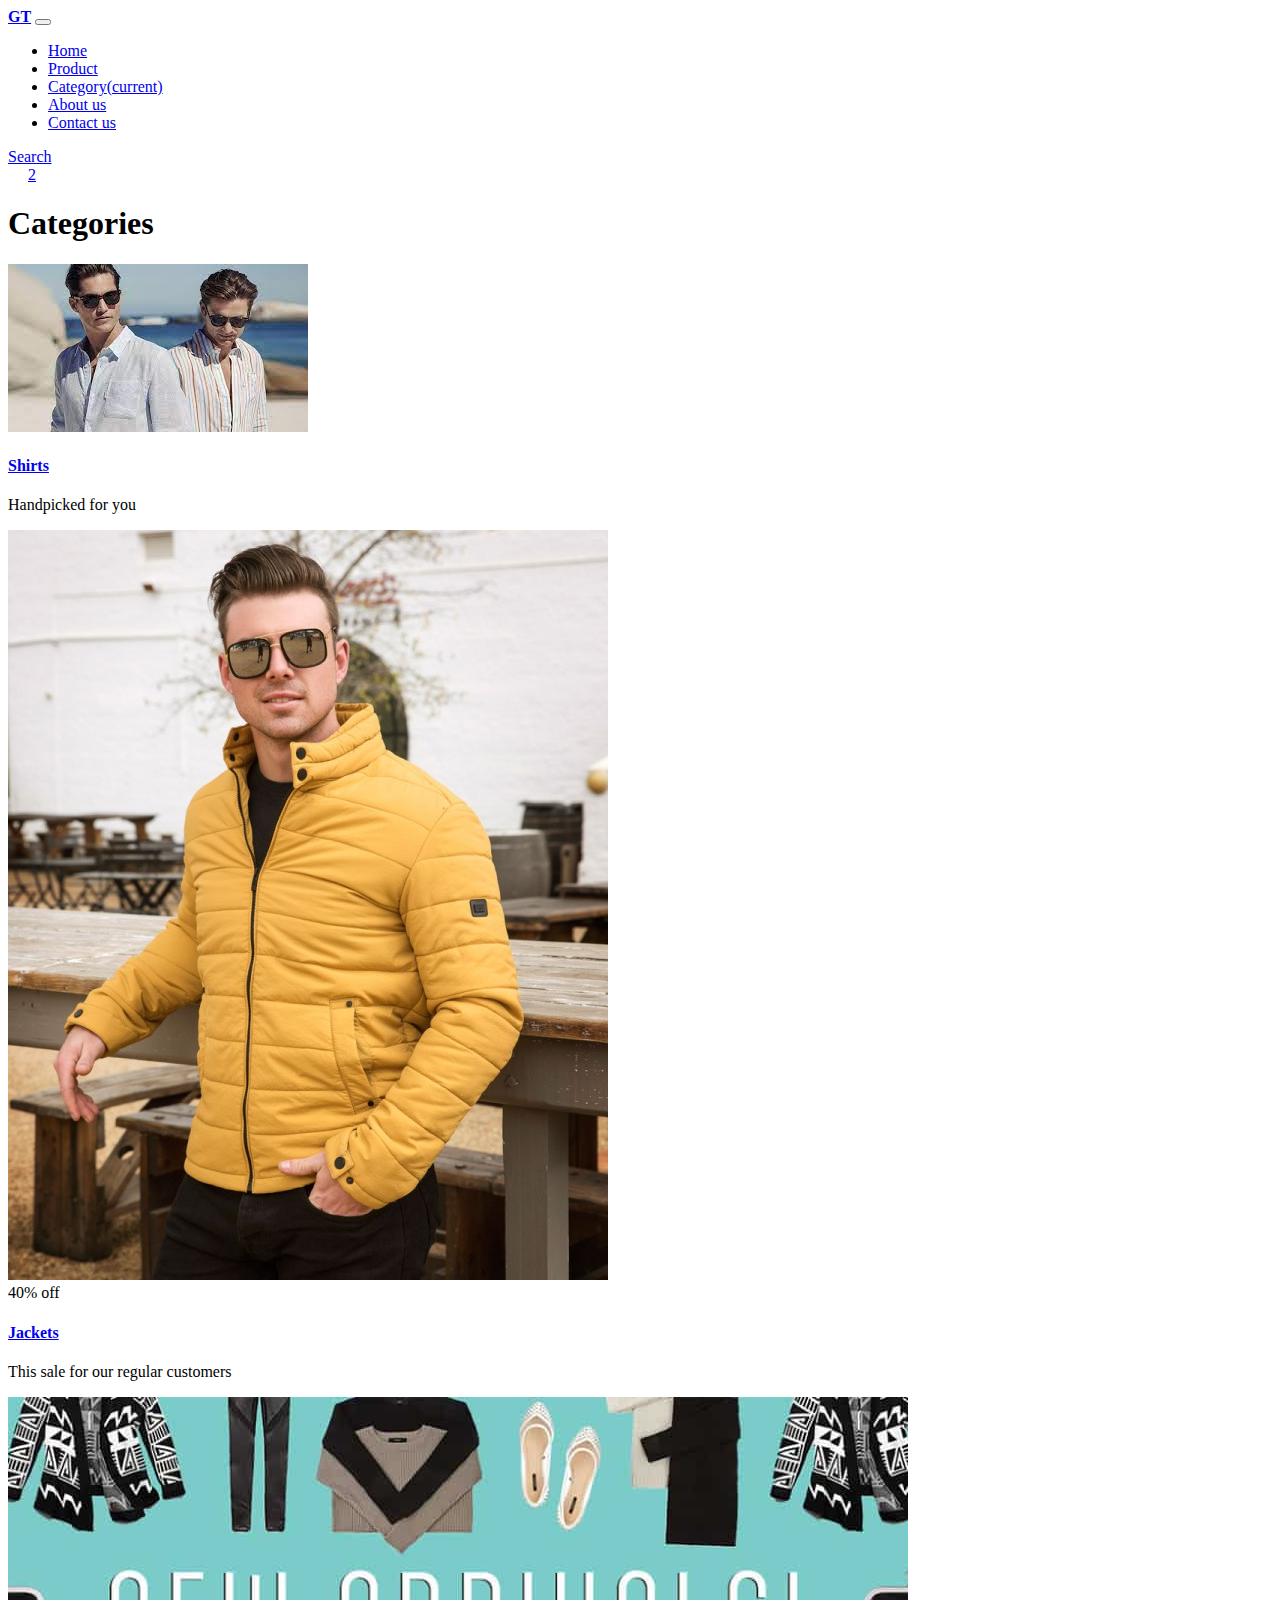
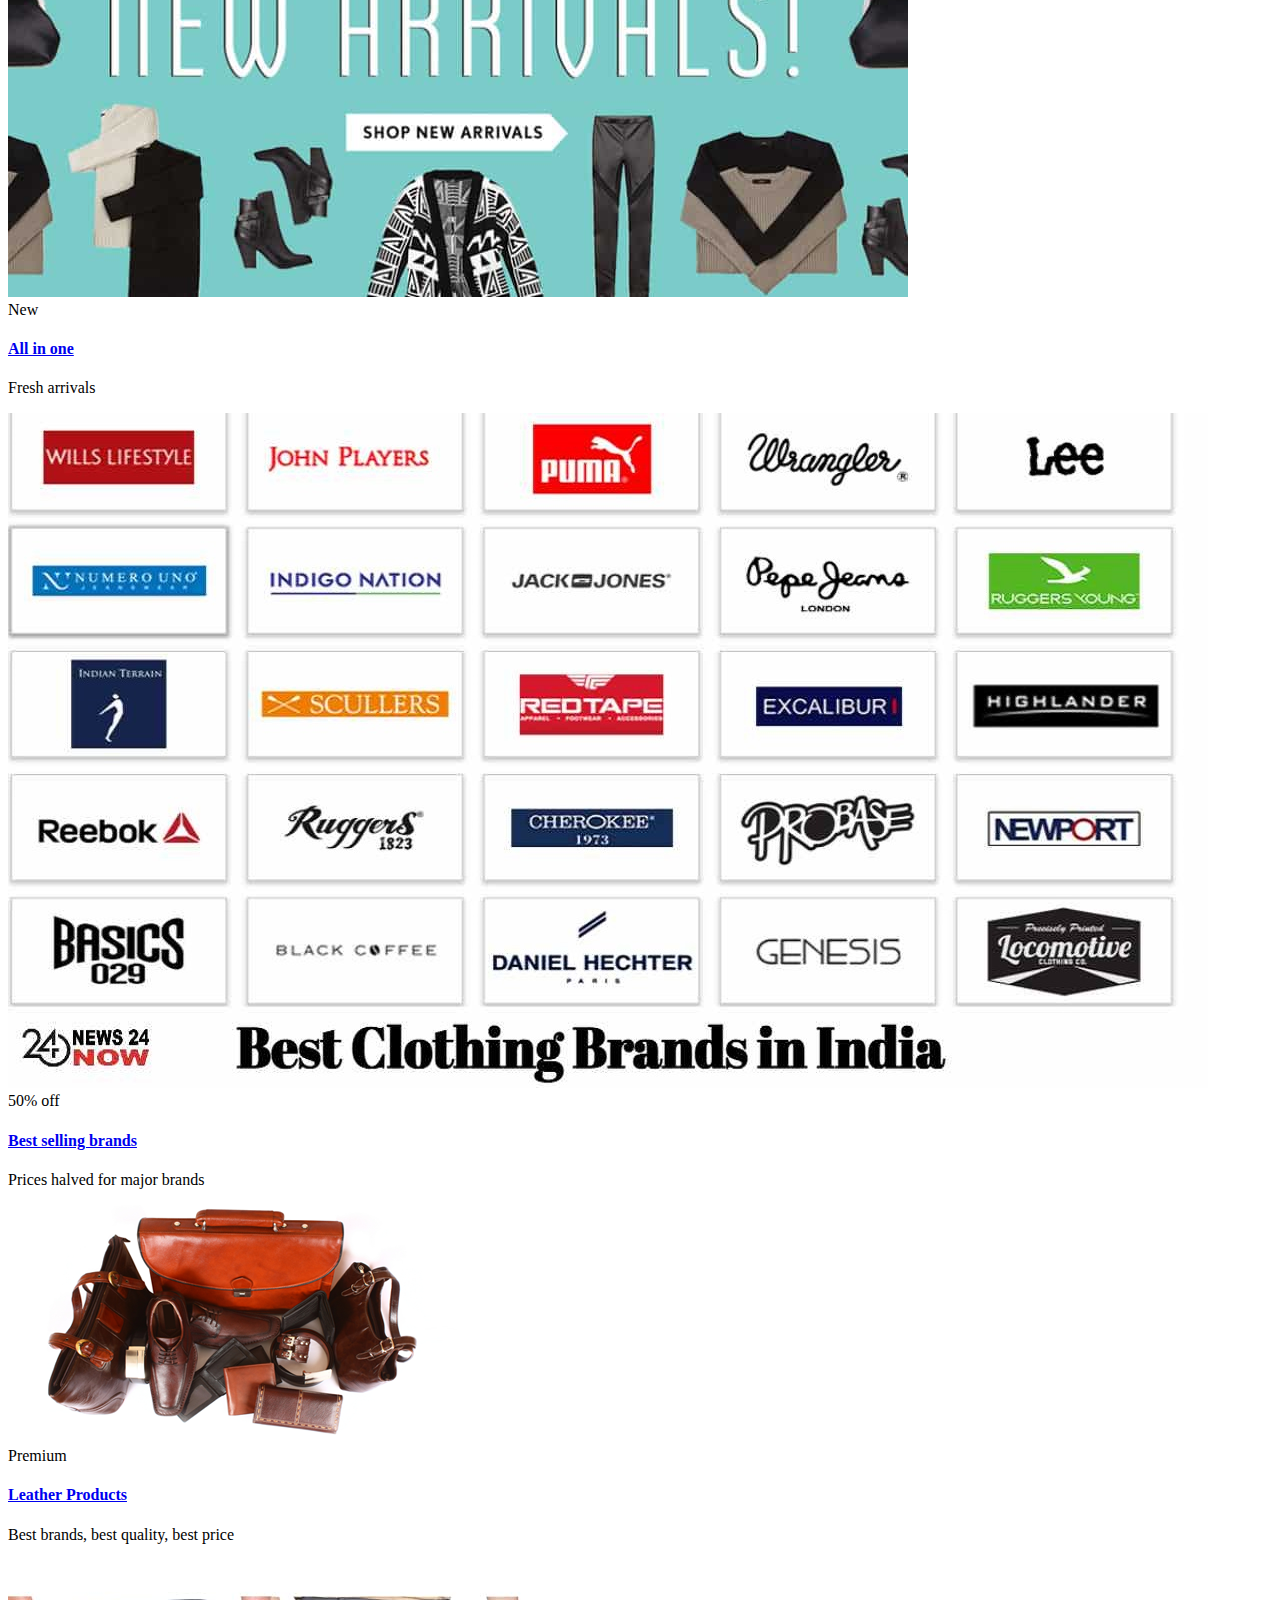
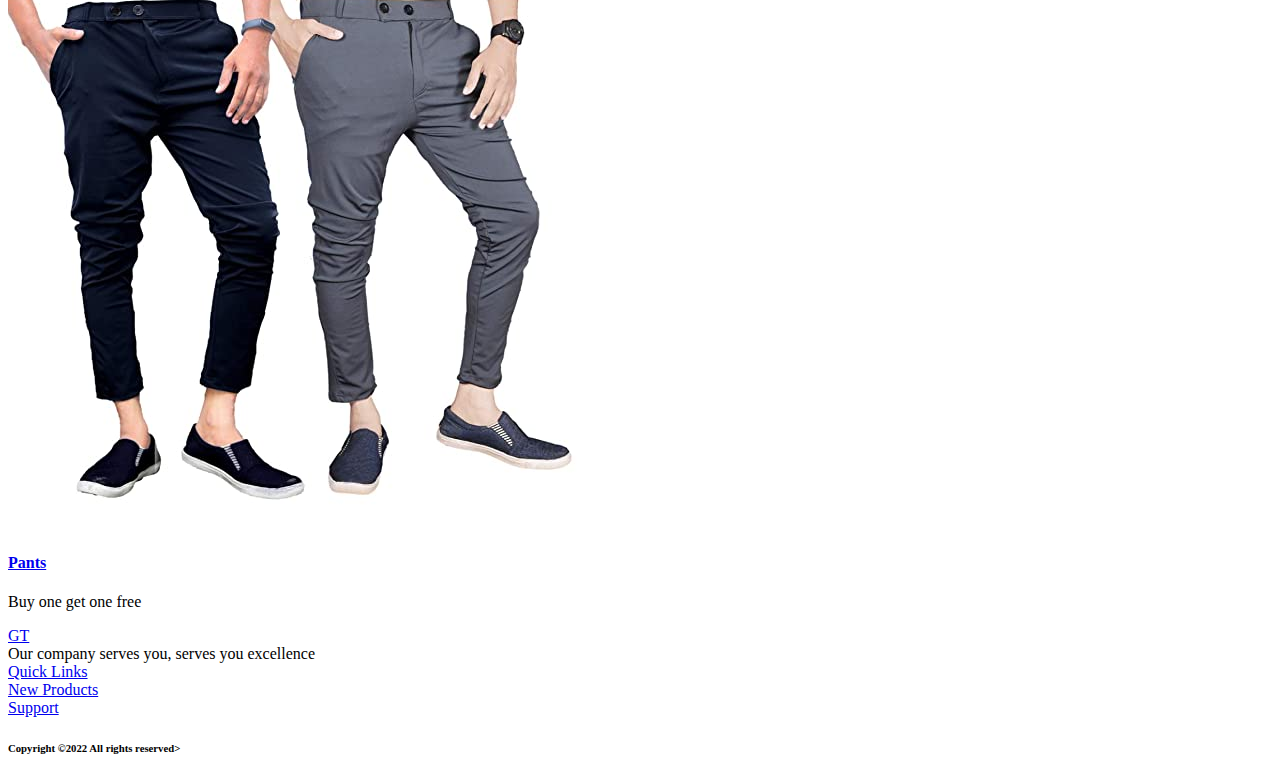
<file: category.html>
<!doctype html>
<html lang="en">

<head>
  <!-- Required meta tags -->
  <meta charset="utf-8">
  <meta name="viewport" content="width=device-width, initial-scale=1">

  <link rel="stylesheet" href="assets/css/style.css">
  <!-- Bootstrap CSS -->
  <link href="https://cdn.jsdelivr.net/npm/bootstrap@5.1.3/dist/css/bootstrap.min.css" rel="stylesheet"
    integrity="sha384-1BmE4kWBq78iYhFldvKuhfTAU6auU8tT94WrHftjDbrCEXSU1oBoqyl2QvZ6jIW3" crossorigin="anonymous">

  <!-- Font-awesome -->
  <link rel="stylesheet" href="https://cdnjs.cloudflare.com/ajax/libs/font-awesome/6.1.1/css/all.min.css"
    integrity="sha512-KfkfwYDsLkIlwQp6LFnl8zNdLGxu9YAA1QvwINks4PhcElQSvqcyVLLD9aMhXd13uQjoXtEKNosOWaZqXgel0g=="
    crossorigin="anonymous" referrerpolicy="no-referrer" />

  <title>Category | GT</title>
</head>

<body id="top">
  <section class="header-menu" id="header-menu">
    <div class="container-fluid">
      <nav class="navbar navbar-expand-lg navbar-light bg-light py-3">
        <a class="navbar-brand" href="index.html"><b>GT</b></a>
        <button class="navbar-toggler" type="button" data-bs-toggle="collapse" data-bs-target="#navbarSupportedContent"
          aria-controls="navbarSupportedContent" aria-expanded="false" aria-label="Toggle navigation">
          <span class="navbar-toggler-icon"></span>
        </button>
        <div class="collapse navbar-collapse" id="navbarSupportedContent">
          <ul class="navbar-nav mx-auto">
            <li class="nav-item ">
              <a class="nav-link " href="index.html">Home</a>
            </li>
            <li class="nav-item">
              <a class="nav-link" href="product.html">Product</a>
            </li>
            <li class="nav-item active">
              <a class="nav-link active" href="category.html">Category<span class="sr-only">(current)</span></a>
            </li>
            <li class="nav-item">
              <a class="nav-link" href="about.html">About us</a>
            </li>
            <li class="nav-item">
              <a class="nav-link" href="contact.html">Contact us</a>
            </li>
            <!--<li class="nav-item dropdown">
                <a class="nav-link dropdown-toggle" href="#" id="navbarDropdown" role="button" data-bs-toggle="dropdown"
                  aria-expanded="false">
                  Dropdown
                </a>
                <ul class="dropdown-menu" aria-labelledby="navbarDropdown">
                  <li><a class="dropdown-item" href="#">Action</a></li>
                  <li><a class="dropdown-item" href="#">Another action</a></li>
                  <li>
                    <hr class="dropdown-divider">
                  </li>
                  <li><a class="dropdown-item" href="#">Something else here</a></li>
                </ul>
              </li>
              <li class="nav-item">
                <a class="nav-link disabled">Disabled</a>
              </li>-->
          </ul>
          <div class="search-mr3">
            <a href="search.html" class="btn btn-sm btn-outline-primary">
              Search </a>
          </div>
          <div class="cart" style="padding-left:20px">
            <a href="cart.html">
              <i class="fas fa-shopping-cart fa-2x"></i>
              <span class="badge badge-pill bg-primary">2</span>
            </a>
          </div>
        </div>
      </nav>
    </div>
  </section>


  <!-- ==============category starts here============== -->
  <section class="products py-5 my-5 bg-light" id="products">
    <div class="container ">
      <div class="section_title text-center mb-5">
        <h1 class="text-capitalize">Categories</h1>
      </div>
      <div class="row mb-5">
        <div class="col-md-4 col-12">
          <div class="single_product shadow text-center p-1">
            <div class="product_img">
              <a href="product.html"><img src="assets/images/shirts.jfif" class="img img-fluid rounded" alt=""></a>
            </div>
            <div class="product-caption my-3">
              <h4><a href="product.html">Shirts</a></h4>
            </div>
            <div class="mt-3">
              <p>
                Handpicked for you
              </p>
            </div>
          </div>
        </div>
        <div class="col-md-4 col-12">
          <div class="single_product shadow text-center p-1 mt-small-5 mb-small-5">
            <div class="product_img">
              <a href="product.html"><img src="assets/images/jackets.jpg" class="img img-fluid rounded" alt=""></a>
              <div class="new_product">
                <span class="badge py-2 px-3 badge-pill badge-danger">40% off</span>
              </div>
            </div>
            <div class="product-caption my-3">
              <h4><a href="product.html">Jackets</a></h4>
            </div>
            <div class="mt-3">
              <p>
                This sale for our regular customers
              </p>
            </div>
          </div>
        </div>
        <div class="col-md-4 col-12">
          <div class="single_product shadow text-center p-1">
            <div class="product_img">
              <a href="product.html"><img src="assets/images/fresh_arrivals.jpg" class="img img-fluid rounded" alt=""></a>
              <div class="new_product">
                <span class="badge py-2 px-3 badge-pill badge-danger">New</span>
              </div>
            </div>
            <div class="product-caption my-3">
              <h4><a href="product.html">All in one</a></h4>
            </div>
            <div class="mt-3">
              <p>
                Fresh arrivals
              </p>
            </div>
          </div>
        </div>
      </div>
      <div class="row">
        <div class="col-md-4 col-12">
          <div class="single_product shadow text-center p-1">
            <div class="product_img">
              <a href="product.html"><img src="assets/images/best_brands.jpg" class="img img-fluid rounded" alt=""></a>
              <div class="new_product">
                <span class="badge py-2 px-3 badge-pill badge-danger">50% off</span>
              </div>
            </div>
            <div class="product-caption my-3">
              <h4><a href="product.html">Best selling brands</a></h4>
            </div>
            <div class="mt-3">
              <p>
                Prices halved for major brands
              </p>
            </div>
          </div>
        </div>
        <div class="col-md-4 col-12">
          <div class="single_product shadow text-center p-1 mt-small-5 mb-small-5">
            <div class="product_img">
              <a href="product.html"><img src="assets/images/leather.png" class="img img-fluid rounded" alt=""></a>
              <div class="new_product">
                <span class="badge py-2 px-3 badge-pill badge-danger">Premium</span>
              </div>
            </div>
            <div class="product-caption my-3">
              <h4><a href="product.html">Leather Products</a></h4>
            </div>
            <div class="mt-3">
              <p>
                Best brands, best quality, best price
              </p>
            </div>
          </div>
        </div>
        <div class="col-md-4 col-12">
          <div class="single_product shadow text-center p-1">
            <div class="product_img">
              <a href="product.html"><img src="assets/images/pants.jpg" class="img img-fluid rounded" alt=""></a>
            </div>
            <div class="product-caption my-3">
              <h4><a href="product.html">Pants</a></h4>
            </div>
            <div class="mt-3">
              <p>
                Buy one get one free
              </p>
            </div>
          </div>
        </div>
      </div>
    </div>
  </section>
  <!-- ==============category ends here============== -->



  <section class="footer_section pt-5 pb-2" id="footer_section">
    <footer>
      <div class="container-fluid">
        <div class="row">
          <div class="col-md-3 col-6  pl-5 pl-small-15 ">
            <div class="footer_title">
              <a href=index.html>GT</a>
            </div>
            <div>Our company serves you, serves you excellence</div>
          </div>
          <div class="col-md-3 col-6 ">
            <div class="footer_title pt-3 mb-3">
              <a href=index.html>Quick Links</a>
            </div>
          </div>
          <div class="col-md-3 col-6 ">
            <div class="footer_title pt-3 mb-3">
              <a href=index.html>New Products</a>
            </div>
          </div>
          <div class="col-md-3 col-6 ">
            <div class="footer_title pt-3 mb-3">
              <a href=index.html>Support</a>
            </div>
          </div>
        </div>
      </div>
      <div class="border-top">
        <h6 class="text-center mt-3">Copyright ©2022 All rights reserved>
        </h6>
      </div>
    </footer>
  </section>

  <div class="backtop">
    <a id="button" href="#top" class="btn btn-lg btn-outline-danger" role="button">
      <i class="fas fa-chevron-up text-dark"></i>
    </a>
  </div>

  <!-- Optional JavaScript; choose one of the two! Jquery -->
  <script src="https://code.jquery.com/jquery-3.6.0.slim.min.js"
    integrity="sha256-u7e5khyithlIdTpu22PHhENmPcRdFiHRjhAuHcs05RI=" crossorigin="anonymous"></script>
  <!-- Option 1: Bootstrap Bundle with Popper -->
  <script src="https://cdn.jsdelivr.net/npm/bootstrap@5.1.3/dist/js/bootstrap.bundle.min.js"
    integrity="sha384-ka7Sk0Gln4gmtz2MlQnikT1wXgYsOg+OMhuP+IlRH9sENBO0LRn5q+8nbTov4+1p"
    crossorigin="anonymous"></script>

  <!-- Option 2: Separate Popper and Bootstrap JS -->
  <!--
    <script src="https://cdn.jsdelivr.net/npm/@popperjs/core@2.10.2/dist/umd/popper.min.js" integrity="sha384-7+zCNj/IqJ95wo16oMtfsKbZ9ccEh31eOz1HGyDuCQ6wgnyJNSYdrPa03rtR1zdB" crossorigin="anonymous"></script>
    <script src="https://cdn.jsdelivr.net/npm/bootstrap@5.1.3/dist/js/bootstrap.min.js" integrity="sha384-QJHtvGhmr9XOIpI6YVutG+2QOK9T+ZnN4kzFN1RtK3zEFEIsxhlmWl5/YESvpZ13" crossorigin="anonymous"></script>
    -->
</body>

</html>
</file>
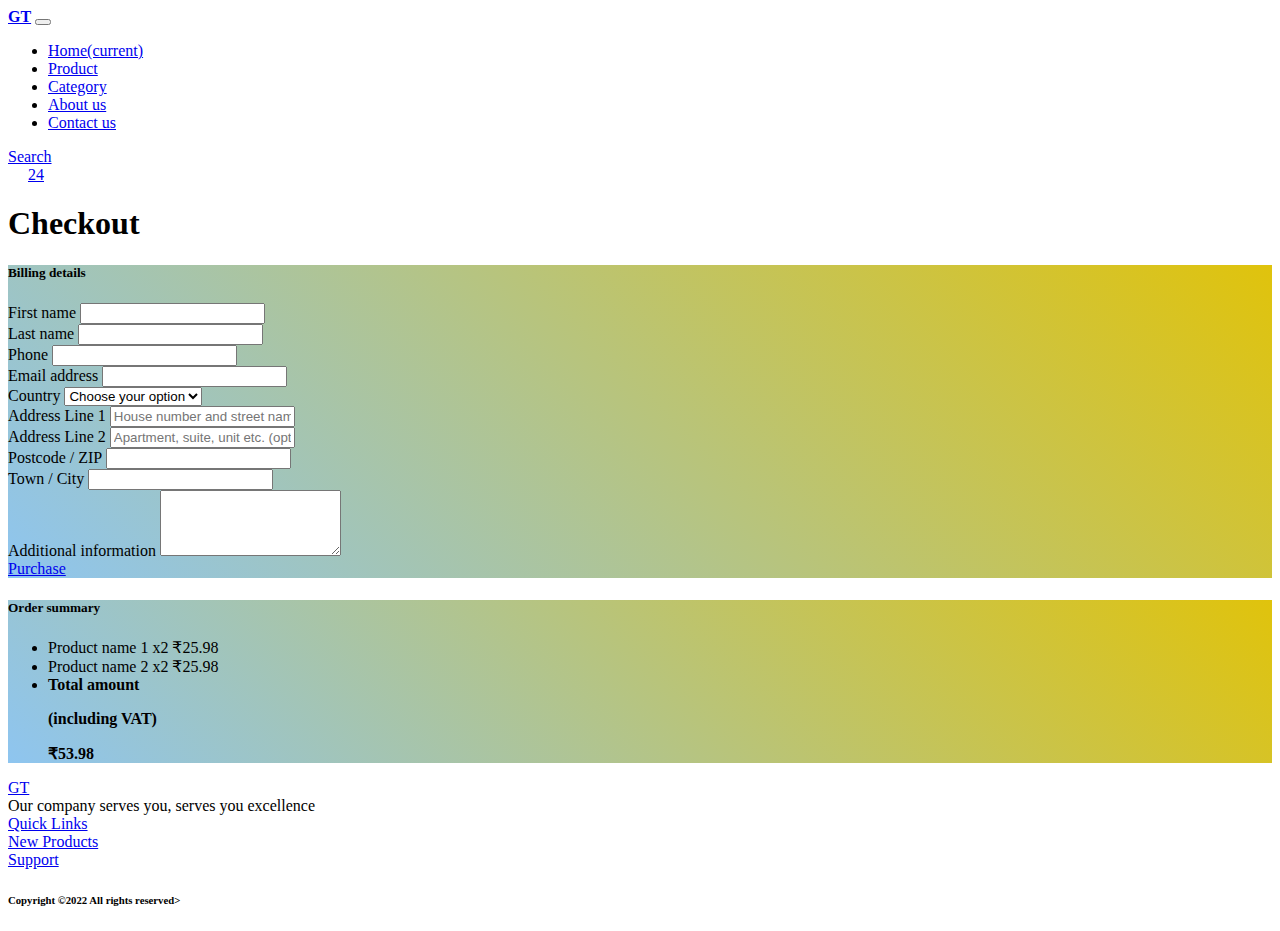
<file: checkout.html>
<!doctype html>
<html lang="en">

<head>
  <!-- Required meta tags -->
  <meta charset="utf-8">
  <meta name="viewport" content="width=device-width, initial-scale=1">

  <link rel="stylesheet" href="assets/css/style.css">
  <!-- Bootstrap CSS -->
  <link href="https://cdn.jsdelivr.net/npm/bootstrap@5.1.3/dist/css/bootstrap.min.css" rel="stylesheet"
    integrity="sha384-1BmE4kWBq78iYhFldvKuhfTAU6auU8tT94WrHftjDbrCEXSU1oBoqyl2QvZ6jIW3" crossorigin="anonymous">

  <!-- Font-awesome -->
  <link rel="stylesheet" href="https://cdnjs.cloudflare.com/ajax/libs/font-awesome/6.1.1/css/all.min.css"
    integrity="sha512-KfkfwYDsLkIlwQp6LFnl8zNdLGxu9YAA1QvwINks4PhcElQSvqcyVLLD9aMhXd13uQjoXtEKNosOWaZqXgel0g=="
    crossorigin="anonymous" referrerpolicy="no-referrer" />

  <title>Checkout | GT</title>
</head>

<body id="top">
  <section class="header-menu" id="header-menu">
    <div class="container-fluid">
      <nav class="navbar navbar-expand-lg navbar-light bg-light py-3">
        <a class="navbar-brand" href="index.html"><b>GT</b></a>
        <button class="navbar-toggler" type="button" data-bs-toggle="collapse" data-bs-target="#navbarSupportedContent"
          aria-controls="navbarSupportedContent" aria-expanded="false" aria-label="Toggle navigation">
          <span class="navbar-toggler-icon"></span>
        </button>
        <div class="collapse navbar-collapse" id="navbarSupportedContent">
          <ul class="navbar-nav mx-auto">
            <li class="nav-item active">
              <a class="nav-link active" href="index.html">Home<span class="sr-only">(current)</span></a>
            </li>
            <li class="nav-item">
              <a class="nav-link" href="product.html">Product</a>
            </li>
            <li class="nav-item">
              <a class="nav-link" href="category.html">Category</a>
            </li>
            <li class="nav-item">
              <a class="nav-link" href="about.html">About us</a>
            </li>
            <li class="nav-item">
              <a class="nav-link" href="contact.html">Contact us</a>
            </li>
            <!--<li class="nav-item dropdown">
                <a class="nav-link dropdown-toggle" href="#" id="navbarDropdown" role="button" data-bs-toggle="dropdown"
                  aria-expanded="false">
                  Dropdown
                </a>
                <ul class="dropdown-menu" aria-labelledby="navbarDropdown">
                  <li><a class="dropdown-item" href="#">Action</a></li>
                  <li><a class="dropdown-item" href="#">Another action</a></li>
                  <li>
                    <hr class="dropdown-divider">
                  </li>
                  <li><a class="dropdown-item" href="#">Something else here</a></li>
                </ul>
              </li>
              <li class="nav-item">
                <a class="nav-link disabled">Disabled</a>
              </li>-->
          </ul>
          <div class="search-mr3">
            <a href="search.html" class="btn btn-sm btn-outline-primary">
              Search </a>
          </div>
          <div class="cart" style="padding-left:20px">
            <a href="cart.html">
              <i class="fas fa-shopping-cart fa-2x"></i>
              <span class="badge badge-pill badge-primary">24</span>
            </a>
          </div>
        </div>
      </nav>
    </div>
  </section>

  <!-- ==============Checkout starts here============== -->
  <section class="Checkout py-5 my-5" id="Checkout">
    <div class="container ">
      <div class="section_title text-center mb-5">
        <h1 class="text-capitalize">Checkout</h1>
      </div>
      <div class="row">
        <!--Grid column-->
        <div class="col-lg-8">
          <!-- Card -->
          <div class="card bg_checkout_1 pb-5">
            <div class="card-body">
              <h5 class="mb-5">Billing details</h5>
              <!-- Grid row -->
              <div class="row">
                <!-- Grid column -->
                <div class="col-lg-6">
                  <!-- First name -->
                  <div class="form-group mb-0 mb-lg-4">
                    <label for="firstName">First name</label>
                    <input type="text" id="firstName" class="form-control mb-0 mb-lg-2">
                  </div>
                </div>
                <!-- Grid column -->
                <!-- Grid column -->
                <div class="col-lg-6">
                  <!-- Last name -->
                  <div class="form-group md-outline">
                    <label for="lastName">Last name</label>
                    <input type="text" id="lastName" class="form-control">
                  </div>
                </div>
                <!-- Grid column -->
              </div>
              <!-- Grid row -->
              <!-- Phone -->
              <div class="form-group">
                <label for="form18">Phone</label>
                <input type="number" id="form18" class="form-control">
              </div>
              <!-- Email address -->
              <div class="form-group">
                <label for="form19">Email address</label>
                <input type="email" id="form19" class="form-control">
              </div>
              <!-- Country -->
              <div class="d-flex flex-wrap">
                <div class="w-100">
                  <label>Country</label>
                  <select class="custom-select form-group">
                    <option value="" selected>Choose your option</option>
                    <option value="1">Option 1</option>
                    <option value="2">Option 2</option>
                    <option value="3">Option 3</option>
                  </select>
                </div>
              </div>
              <!-- Address Part 1 -->
              <div class="form-group">
                <label for="form14">Address Line 1</label>
                <input type="text" id="form14" placeholder="House number and street name" class="form-control">
              </div>
              <!-- Address Part 2 -->
              <div class="form-group">
                <label for="form15">Address Line 2</label>
                <input type="text" id="form15" placeholder="Apartment, suite, unit etc. (optional)" class="form-control">
              </div>
              <!-- Postcode / ZIP -->
              <div class="form-group">
                <label for="form16">Postcode / ZIP</label>
                <input type="text" id="form16" class="form-control">
              </div>
              <!-- Town / City -->
              <div class="form-group">
                <label for="form17">Town / City</label>
                <input type="text" id="form17" class="form-control">
              </div>
              <!-- Additional information -->
              <div class="form-group">
                <label for="form76">Additional information</label>
                <textarea id="form76" class="md-textarea form-control" rows="4"></textarea>
              </div>
              <!-- <button class="btn btn-success"><i class="fa fa-check"></i>
Purchase</button> -->
              <div class="text-center">
                <a href="order_confirmation.html" class="btn btn-primary">
                  <i class="fa fa-check mr-2"></i>Purchase
                </a>
              </div>
            </div>
          </div>
          <!-- Card -->
        </div>
        <!--Grid column-->
        <!--Grid column-->
        <div class="col-lg-4 bg_checkout_1 h-25 rounded">
          <!-- Card -->
          <div class="mb-3">
            <div class="pt-4">
              <h5 class="mb-3">Order summary</h5>
              <ul class="list-group list-group-flush">
                <li class="list-group-item d-flex justify-content-between align-items-center border-0 px-0 pb-2">
                  <span>Product name 1</span>
                  <span>x2</span>
                  <span>₹25.98</span>
                </li>
                <li class="list-group-item d-flex justify-content-between align-items-center border-0 px-0 pb-2">
                  <span>Product name 2</span>
                  <span>x2</span>
                  <span>₹25.98</span>
                </li>
                <li class="list-group-item d-flex justify-content-between align-items-center border-top px-0 mb-3">
                  <div>
                    <strong>Total amount</strong>
                    <strong>
                      <p class="mb-0">(including VAT)</p>
                    </strong>
                  </div>
                  <span><strong>₹53.98</strong></span>
                </li>
              </ul>
            </div>
          </div>
          <!-- Card -->
        </div>
        <!--Grid column-->
      </div>
    </div>
  </section>
  <!-- ==============Checkout ends here============== -->


  <section class="footer_section pt-5 pb-2" id="footer_section">
    <footer>
      <div class="container-fluid">
        <div class="row">
          <div class="col-md-3 col-6  pl-5 pl-small-15 ">
            <div class="footer_title">
              <a href=index.html>GT</a>
            </div>
            <div>Our company serves you, serves you excellence</div>
          </div>
          <div class="col-md-3 col-6 ">
            <div class="footer_title pt-3 mb-3">
              <a href=index.html>Quick Links</a>
            </div>
          </div>
          <div class="col-md-3 col-6 ">
            <div class="footer_title pt-3 mb-3">
              <a href=index.html>New Products</a>
            </div>
          </div>
          <div class="col-md-3 col-6 ">
            <div class="footer_title pt-3 mb-3">
              <a href=index.html>Support</a>
            </div>
          </div>
        </div>
      </div>
      <div class="border-top">
        <h6 class="text-center mt-3">Copyright ©2022 All rights reserved>
        </h6>
      </div>
    </footer>
  </section>

  <div class="backtop">
    <a id="button" href="#top" class="btn btn-lg btn-outline-danger" role="button">
      <i class="fas fa-chevron-up text-dark"></i>
    </a>
  </div>

  <!-- Optional JavaScript; choose one of the two! Jquery -->
  <script src="https://code.jquery.com/jquery-3.6.0.slim.min.js"
    integrity="sha256-u7e5khyithlIdTpu22PHhENmPcRdFiHRjhAuHcs05RI=" crossorigin="anonymous"></script>
  <!-- Option 1: Bootstrap Bundle with Popper -->
  <script src="https://cdn.jsdelivr.net/npm/bootstrap@5.1.3/dist/js/bootstrap.bundle.min.js"
    integrity="sha384-ka7Sk0Gln4gmtz2MlQnikT1wXgYsOg+OMhuP+IlRH9sENBO0LRn5q+8nbTov4+1p"
    crossorigin="anonymous"></script>

  <!-- Option 2: Separate Popper and Bootstrap JS -->
  <!--
    <script src="https://cdn.jsdelivr.net/npm/@popperjs/core@2.10.2/dist/umd/popper.min.js" integrity="sha384-7+zCNj/IqJ95wo16oMtfsKbZ9ccEh31eOz1HGyDuCQ6wgnyJNSYdrPa03rtR1zdB" crossorigin="anonymous"></script>
    <script src="https://cdn.jsdelivr.net/npm/bootstrap@5.1.3/dist/js/bootstrap.min.js" integrity="sha384-QJHtvGhmr9XOIpI6YVutG+2QOK9T+ZnN4kzFN1RtK3zEFEIsxhlmWl5/YESvpZ13" crossorigin="anonymous"></script>
    -->
</body>

</html>
</file>
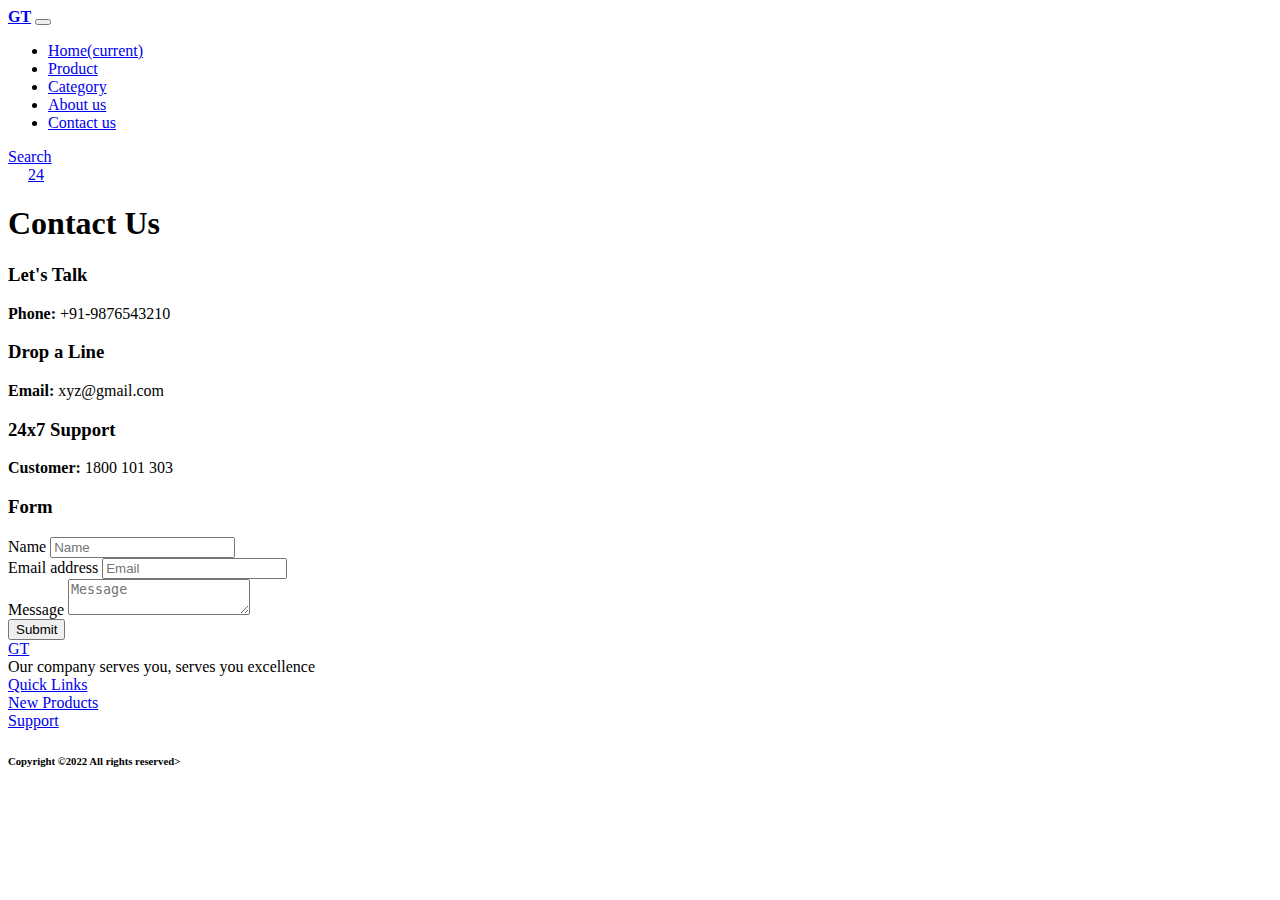
<file: contact.html>
<!doctype html>
<html lang="en">

<head>
  <!-- Required meta tags -->
  <meta charset="utf-8">
  <meta name="viewport" content="width=device-width, initial-scale=1">

  <link rel="stylesheet" href="assets/css/style.css">
  <!-- Bootstrap CSS -->
  <link href="https://cdn.jsdelivr.net/npm/bootstrap@5.1.3/dist/css/bootstrap.min.css" rel="stylesheet"
    integrity="sha384-1BmE4kWBq78iYhFldvKuhfTAU6auU8tT94WrHftjDbrCEXSU1oBoqyl2QvZ6jIW3" crossorigin="anonymous">

  <!-- Font-awesome -->
  <link rel="stylesheet" href="https://cdnjs.cloudflare.com/ajax/libs/font-awesome/6.1.1/css/all.min.css"
    integrity="sha512-KfkfwYDsLkIlwQp6LFnl8zNdLGxu9YAA1QvwINks4PhcElQSvqcyVLLD9aMhXd13uQjoXtEKNosOWaZqXgel0g=="
    crossorigin="anonymous" referrerpolicy="no-referrer" />

  <title>Contact Us | GT</title>
</head>

<body id="top">
  <section class="header-menu" id="header-menu">
    <div class="container-fluid">
      <nav class="navbar navbar-expand-lg navbar-light bg-light py-3">
        <a class="navbar-brand" href="index.html"><b>GT</b></a>
        <button class="navbar-toggler" type="button" data-bs-toggle="collapse" data-bs-target="#navbarSupportedContent"
          aria-controls="navbarSupportedContent" aria-expanded="false" aria-label="Toggle navigation">
          <span class="navbar-toggler-icon"></span>
        </button>
        <div class="collapse navbar-collapse" id="navbarSupportedContent">
          <ul class="navbar-nav mx-auto">
            <li class="nav-item ">
              <a class="nav-link " href="index.html">Home<span class="sr-only">(current)</span></a>
            </li>
            <li class="nav-item">
              <a class="nav-link" href="product.html">Product</a>
            </li>
            <li class="nav-item">
              <a class="nav-link" href="category.html">Category</a>
            </li>
            <li class="nav-item">
              <a class="nav-link" href="about.html">About us</a>
            </li>
            <li class="nav-item active">
              <a class="nav-link active" href="contact.html">Contact us</a>
            </li>
            <!--<li class="nav-item dropdown">
                <a class="nav-link dropdown-toggle" href="#" id="navbarDropdown" role="button" data-bs-toggle="dropdown"
                  aria-expanded="false">
                  Dropdown
                </a>
                <ul class="dropdown-menu" aria-labelledby="navbarDropdown">
                  <li><a class="dropdown-item" href="#">Action</a></li>
                  <li><a class="dropdown-item" href="#">Another action</a></li>
                  <li>
                    <hr class="dropdown-divider">
                  </li>
                  <li><a class="dropdown-item" href="#">Something else here</a></li>
                </ul>
              </li>
              <li class="nav-item">
                <a class="nav-link disabled">Disabled</a>
              </li>-->
          </ul>
          <div class="search-mr3">
            <a href="search.html" class="btn btn-sm btn-outline-primary">
              Search </a>
          </div>
          <div class="cart" style="padding-left:20px">
            <a href="cart.html">
              <i class="fas fa-shopping-cart fa-2x active"></i>
              <span class="badge badge-pill bg-primary active">24</span>
            </a>
          </div>
        </div>
      </nav>
    </div>
  </section>

  <!-- ==============contact starts here============== -->
  <section class="contact py-5 my-5" id="contact">
    <div class="container ">
      <div class="section_title text-center mb-5">
        <h1 class="text-capitalize">Contact Us</h1>
      </div>
      <div class="row mb-5">
        <div class="col-md-4 col-12">
          <div class="border border-success rounded shadow text-center p-3">
            <div class="mb-4">
              <i class="fas fa-phone-alt fa-3x"></i>
            </div>
            <div>
              <h3>Let's Talk</h3>
              <p><b>Phone:</b> +91-9876543210</p>
            </div>
          </div>
        </div>
        <div class="col-md-4 col-12">
          <div class="border border-success rounded shadow text-center p-3">
            <div class="mb-4">
              <i class="fas fa-envelope-open fa-3x"></i>
            </div>
            <div>
              <h3>Drop a Line</h3>
              <p><b>Email:</b> xyz@gmail.com</p>
            </div>
          </div>
        </div>
        <div class="col-md-4 col-12">
          <div class="border border-success rounded shadow text-center p-3">
            <div class="mb-4">
              <i class="far fa-life-ring fa-3x"></i>
            </div>
            <div>
              <h3>24x7 Support</h3>
              <p><b>Customer:</b> 1800 101 303</p>
            </div>
          </div>
        </div>
      </div>
      <div class="row">
        <div class="col-md-8 col-10 mx-auto mb-3 my-5 py-5 border shadow">
          <h3 class="text-center mb-3">Form</h3>
          <form action="contact.html" method="POST" id="form">
            <div class="form-group">
              <label>Name</label>
              <input name="name" id="name" type="text" placeholder="Name" class="form-control">
            </div>
            <div class="form-group">
              <label>Email address</label>
              <input name="email" id="email" type="email" placeholder="Email" class="form-control">
            </div>
            <div class="form-group">
              <label>Message</label>
              <textarea name="msg" id="msg" class="form-control" placeholder="Message"></textarea>
            </div>
            <button type="submit" class="btn btn-primary
btn-block">Submit</button>
          </form>
        </div>
      </div>
    </div>
  </section>
  <!-- ==============contact ends here============== -->



  <section class="footer_section pt-5 pb-2" id="footer_section">
    <footer>
      <div class="container-fluid">
        <div class="row">
          <div class="col-md-3 col-6  pl-5 pl-small-15 ">
            <div class="footer_title">
              <a href=index.html>GT</a>
            </div>
            <div>Our company serves you, serves you excellence</div>
          </div>
          <div class="col-md-3 col-6 ">
            <div class="footer_title pt-3 mb-3">
              <a href=index.html>Quick Links</a>
            </div>
          </div>
          <div class="col-md-3 col-6 ">
            <div class="footer_title pt-3 mb-3">
              <a href=index.html>New Products</a>
            </div>
          </div>
          <div class="col-md-3 col-6 ">
            <div class="footer_title pt-3 mb-3">
              <a href=index.html>Support</a>
            </div>
          </div>
        </div>
      </div>
      <div class="border-top">
        <h6 class="text-center mt-3">Copyright ©2022 All rights reserved>
        </h6>
      </div>
    </footer>
  </section>

  <div class="backtop">
    <a id="button" href="#top" class="btn btn-lg btn-outline-danger" role="button">
      <i class="fas fa-chevron-up text-dark"></i>
    </a>
  </div>

  <!-- Optional JavaScript; choose one of the two! Jquery -->
  <script src="https://code.jquery.com/jquery-3.6.0.slim.min.js"
    integrity="sha256-u7e5khyithlIdTpu22PHhENmPcRdFiHRjhAuHcs05RI=" crossorigin="anonymous"></script>
  <!-- Option 1: Bootstrap Bundle with Popper -->
  <script src="https://cdn.jsdelivr.net/npm/bootstrap@5.1.3/dist/js/bootstrap.bundle.min.js"
    integrity="sha384-ka7Sk0Gln4gmtz2MlQnikT1wXgYsOg+OMhuP+IlRH9sENBO0LRn5q+8nbTov4+1p"
    crossorigin="anonymous"></script>

  <!-- Option 2: Separate Popper and Bootstrap JS -->
  <!--
    <script src="https://cdn.jsdelivr.net/npm/@popperjs/core@2.10.2/dist/umd/popper.min.js" integrity="sha384-7+zCNj/IqJ95wo16oMtfsKbZ9ccEh31eOz1HGyDuCQ6wgnyJNSYdrPa03rtR1zdB" crossorigin="anonymous"></script>
    <script src="https://cdn.jsdelivr.net/npm/bootstrap@5.1.3/dist/js/bootstrap.min.js" integrity="sha384-QJHtvGhmr9XOIpI6YVutG+2QOK9T+ZnN4kzFN1RtK3zEFEIsxhlmWl5/YESvpZ13" crossorigin="anonymous"></script>
    -->
</body>

</html>
<script>
  $(document).ready(function(){
    $('#form').submit(function (e) {
      var name = $('#name').val().trim();
      var email = $('#email').val().trim();
      var msg = $('#msg').val().trim();

      $(".error").remove();
      var isvalidform = true;
      if ( name.length < 1){
        $('#name').after('<span class="badge bg-danger">This field is required</span>');
        var isvalidform = false;
      }
      if ( email.length < 1){
        $('#email').after('<span class="badge bg-danger">This field is required</span>');
        var isvalidform = false;
      }
      if ( msg.length < 1){
        $('#msg').after('<span class="badge bg-danger">This field is required</span>');
        var isvalidform = false;
      }
      return isvalidform;
    });
  });
</script>
</file>
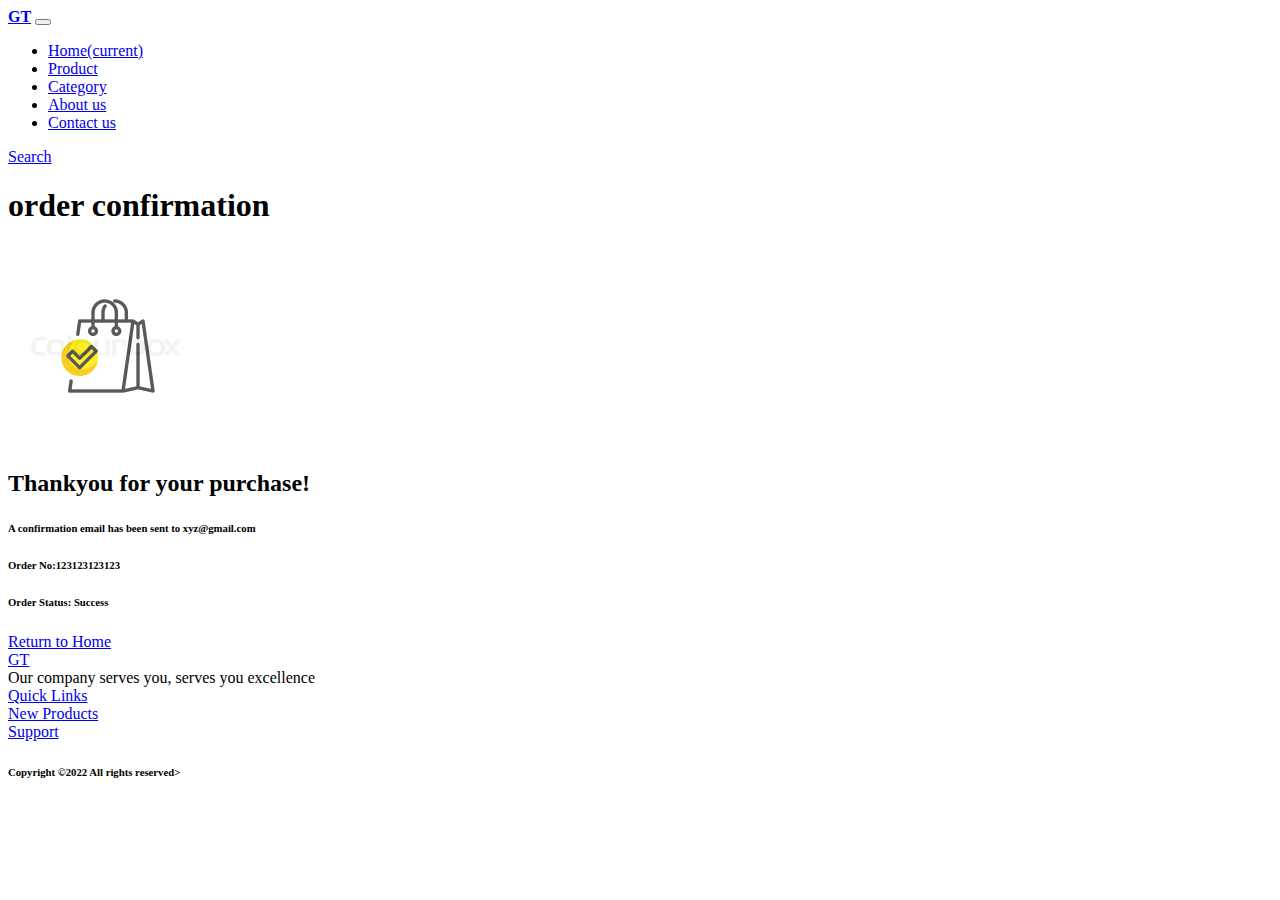
<file: order_confirmation.html>
<!doctype html>
<html lang="en">

<head>
  <!-- Required meta tags -->
  <meta charset="utf-8">
  <meta name="viewport" content="width=device-width, initial-scale=1">

  <link rel="stylesheet" href="assets/css/style.css">
  <!-- Bootstrap CSS -->
  <link href="https://cdn.jsdelivr.net/npm/bootstrap@5.1.3/dist/css/bootstrap.min.css" rel="stylesheet"
    integrity="sha384-1BmE4kWBq78iYhFldvKuhfTAU6auU8tT94WrHftjDbrCEXSU1oBoqyl2QvZ6jIW3" crossorigin="anonymous">

  <!-- Font-awesome -->
  <link rel="stylesheet" href="https://cdnjs.cloudflare.com/ajax/libs/font-awesome/6.1.1/css/all.min.css"
    integrity="sha512-KfkfwYDsLkIlwQp6LFnl8zNdLGxu9YAA1QvwINks4PhcElQSvqcyVLLD9aMhXd13uQjoXtEKNosOWaZqXgel0g=="
    crossorigin="anonymous" referrerpolicy="no-referrer" />

  <title>Order Confirmation | GT</title>
</head>

<body id="top">
  <section class="header-menu" id="header-menu">
    <div class="container-fluid">
      <nav class="navbar navbar-expand-lg navbar-light bg-light py-3">
        <a class="navbar-brand" href="index.html"><b>GT</b></a>
        <button class="navbar-toggler" type="button" data-bs-toggle="collapse" data-bs-target="#navbarSupportedContent"
          aria-controls="navbarSupportedContent" aria-expanded="false" aria-label="Toggle navigation">
          <span class="navbar-toggler-icon"></span>
        </button>
        <div class="collapse navbar-collapse" id="navbarSupportedContent">
          <ul class="navbar-nav mx-auto">
            <li class="nav-item ">
              <a class="nav-link " href="index.html">Home<span class="sr-only">(current)</span></a>
            </li>
            <li class="nav-item">
              <a class="nav-link" href="product.html">Product</a>
            </li>
            <li class="nav-item">
              <a class="nav-link" href="category.html">Category</a>
            </li>
            <li class="nav-item">
              <a class="nav-link" href="about.html">About us</a>
            </li>
            <li class="nav-item">
              <a class="nav-link" href="contact.html">Contact us</a>
            </li>
            <!--<li class="nav-item dropdown">
                <a class="nav-link dropdown-toggle" href="#" id="navbarDropdown" role="button" data-bs-toggle="dropdown"
                  aria-expanded="false">
                  Dropdown
                </a>
                <ul class="dropdown-menu" aria-labelledby="navbarDropdown">
                  <li><a class="dropdown-item" href="#">Action</a></li>
                  <li><a class="dropdown-item" href="#">Another action</a></li>
                  <li>
                    <hr class="dropdown-divider">
                  </li>
                  <li><a class="dropdown-item" href="#">Something else here</a></li>
                </ul>
              </li>
              <li class="nav-item">
                <a class="nav-link disabled">Disabled</a>
              </li>-->
          </ul>
          <div class="search-mr3">
            <a href="search.html" class="btn btn-sm btn-outline-primary">
              Search </a>
          </div>
          <div class="cart" style="padding-left:20px">
            <a href="cart.html">
              <i class="fas fa-shopping-cart fa-2x"></i>
              <span class="badge badge-pill badge-primary"></span>
            </a>
          </div>
        </div>
      </nav>
    </div>
  </section>
  <!-- ==============order_confirmation starts here============== -->
  <section class="order_confirmation py-5 my-5" id="order_confirmation">
    <div class="container ">
      <div class="section_title text-center mb-5">
        <h1 class="text-capitalize">order confirmation</h1>
      </div>
      <div class="row">
        <div class="col-md-6 mx-auto text-center">
          <div>
            <img src="assets/images/order_confirm.jpg" width = "200" height= "200" class="img img-fluid" alt="image">
          </div>
          <div>
            <h2>Thankyou for your purchase!</h2>
            <h6>A confirmation email has been sent to
              <b>xyz@gmail.com</b>
            </h6>
            <h6><span class="mr-2">Order
                No:</span><span><b>123123123123</b></span></h6>
            <h6>
              <span class="mr-2">Order Status:</span>
              <span>
                <b>
                  <span class="badge bg-success">Success</span>
                </b>
              </span>
            </h6>
            <a href="index.html" class="btn btn-primary btn-lg mt-5">Return to
              Home</a>
          </div>
        </div>
      </div>
    </div>
  </section>
  <!-- ==============order confirmation ends here============== -->


  <section class="footer_section pt-5 pb-2" id="footer_section">
    <footer>
      <div class="container-fluid">
        <div class="row">
          <div class="col-md-3 col-6  pl-5 pl-small-15 ">
            <div class="footer_title">
              <a href=index.html>GT</a>
            </div>
            <div>Our company serves you, serves you excellence</div>
          </div>
          <div class="col-md-3 col-6 ">
            <div class="footer_title pt-3 mb-3">
              <a href=index.html>Quick Links</a>
            </div>
          </div>
          <div class="col-md-3 col-6 ">
            <div class="footer_title pt-3 mb-3">
              <a href=index.html>New Products</a>
            </div>
          </div>
          <div class="col-md-3 col-6 ">
            <div class="footer_title pt-3 mb-3">
              <a href=index.html>Support</a>
            </div>
          </div>
        </div>
      </div>
      <div class="border-top">
        <h6 class="text-center mt-3">Copyright ©2022 All rights reserved>
        </h6>
      </div>
    </footer>
  </section>

  <div class="backtop">
    <a id="button" href="#top" class="btn btn-lg btn-outline-danger" role="button">
      <i class="fas fa-chevron-up text-dark"></i>
    </a>
  </div>

  <!-- Optional JavaScript; choose one of the two! Jquery -->
  <script src="https://code.jquery.com/jquery-3.6.0.slim.min.js"
    integrity="sha256-u7e5khyithlIdTpu22PHhENmPcRdFiHRjhAuHcs05RI=" crossorigin="anonymous"></script>
  <!-- Option 1: Bootstrap Bundle with Popper -->
  <script src="https://cdn.jsdelivr.net/npm/bootstrap@5.1.3/dist/js/bootstrap.bundle.min.js"
    integrity="sha384-ka7Sk0Gln4gmtz2MlQnikT1wXgYsOg+OMhuP+IlRH9sENBO0LRn5q+8nbTov4+1p"
    crossorigin="anonymous"></script>

  <!-- Option 2: Separate Popper and Bootstrap JS -->
  <!--
    <script src="https://cdn.jsdelivr.net/npm/@popperjs/core@2.10.2/dist/umd/popper.min.js" integrity="sha384-7+zCNj/IqJ95wo16oMtfsKbZ9ccEh31eOz1HGyDuCQ6wgnyJNSYdrPa03rtR1zdB" crossorigin="anonymous"></script>
    <script src="https://cdn.jsdelivr.net/npm/bootstrap@5.1.3/dist/js/bootstrap.min.js" integrity="sha384-QJHtvGhmr9XOIpI6YVutG+2QOK9T+ZnN4kzFN1RtK3zEFEIsxhlmWl5/YESvpZ13" crossorigin="anonymous"></script>
    -->
</body>

</html>
</file>
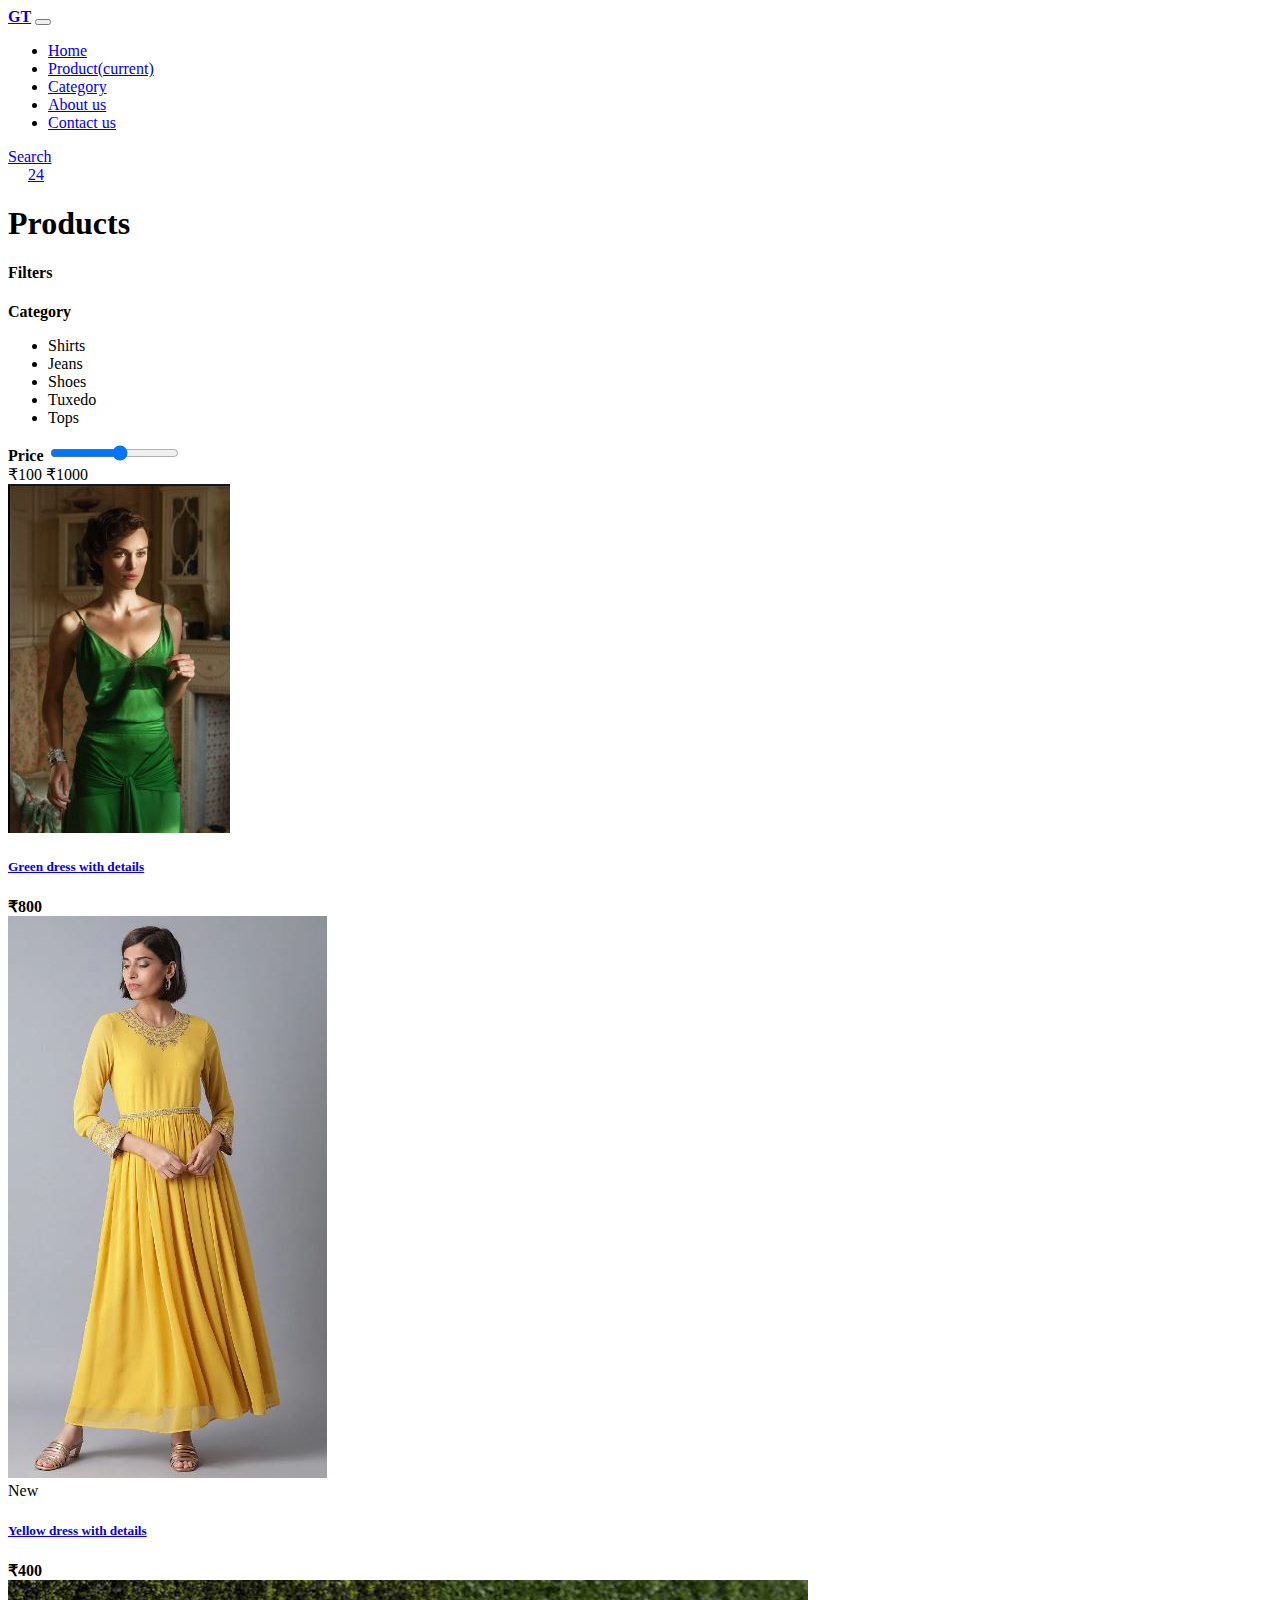
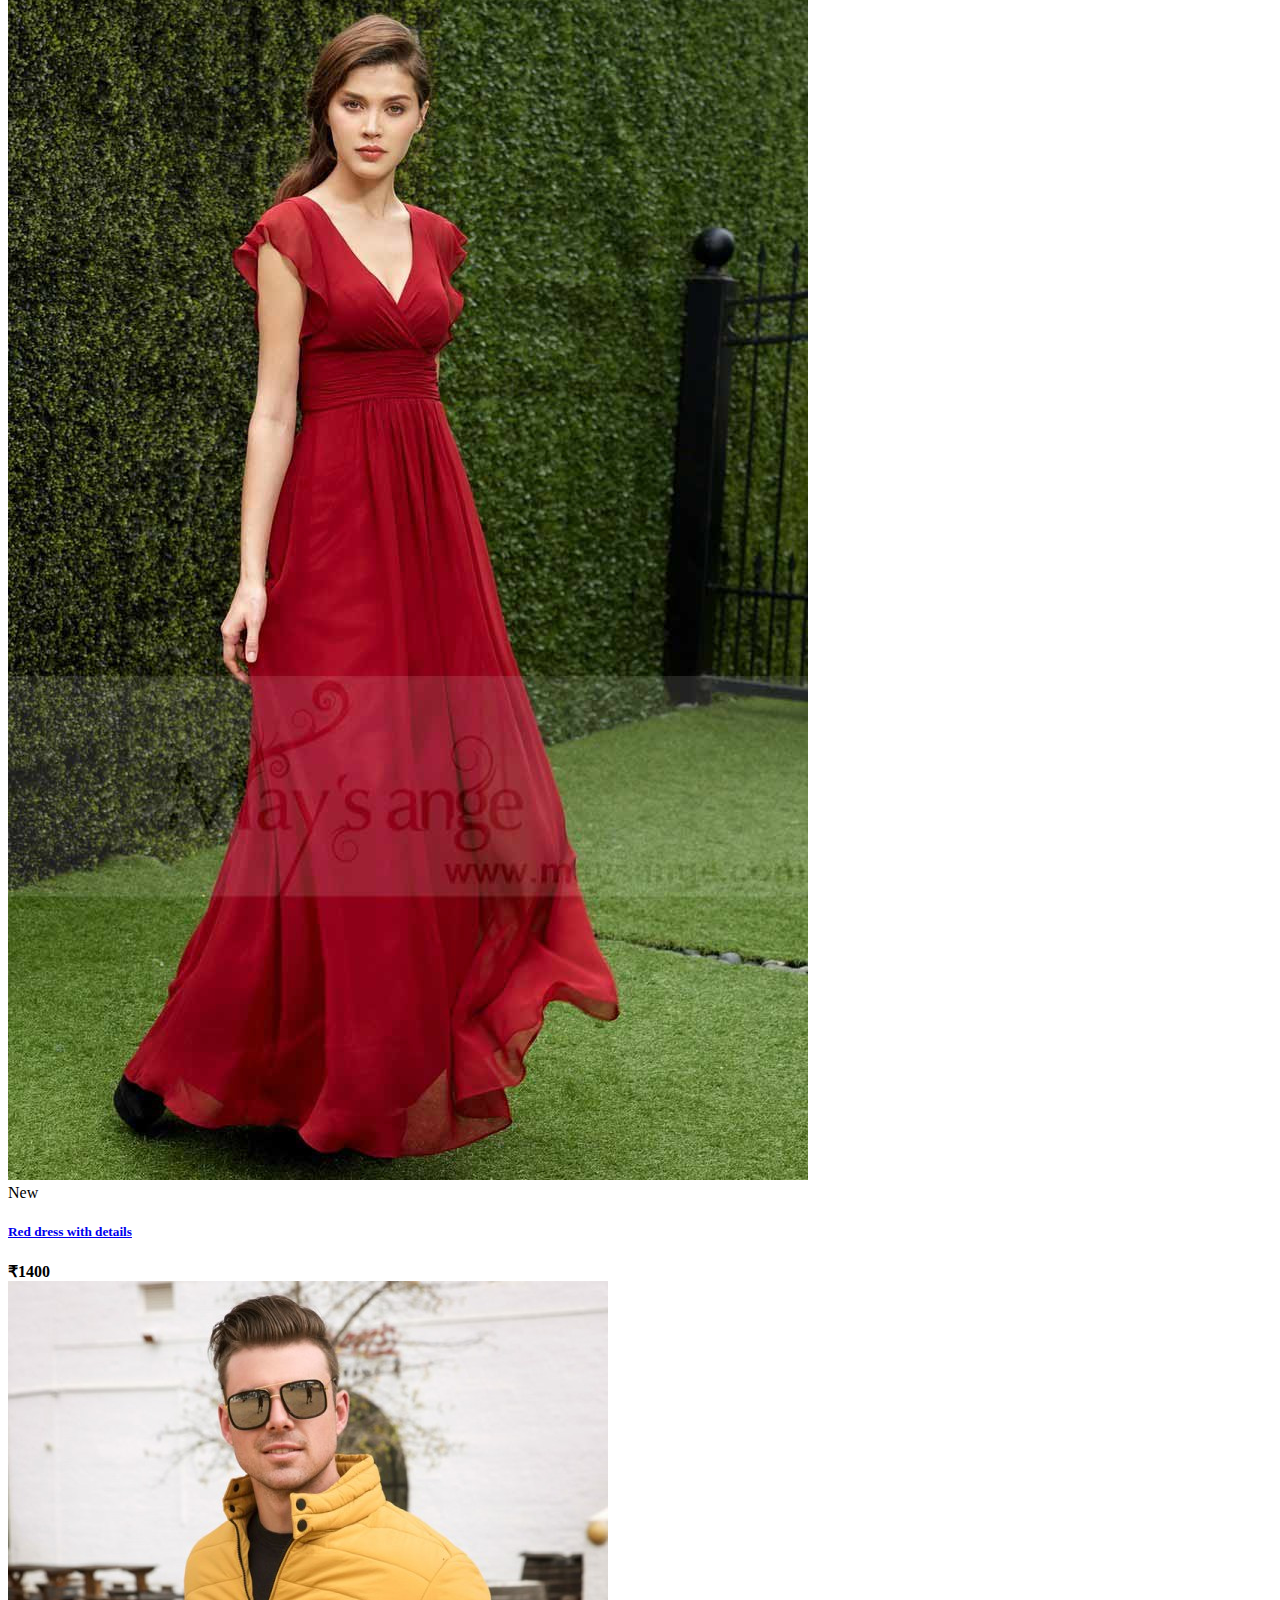
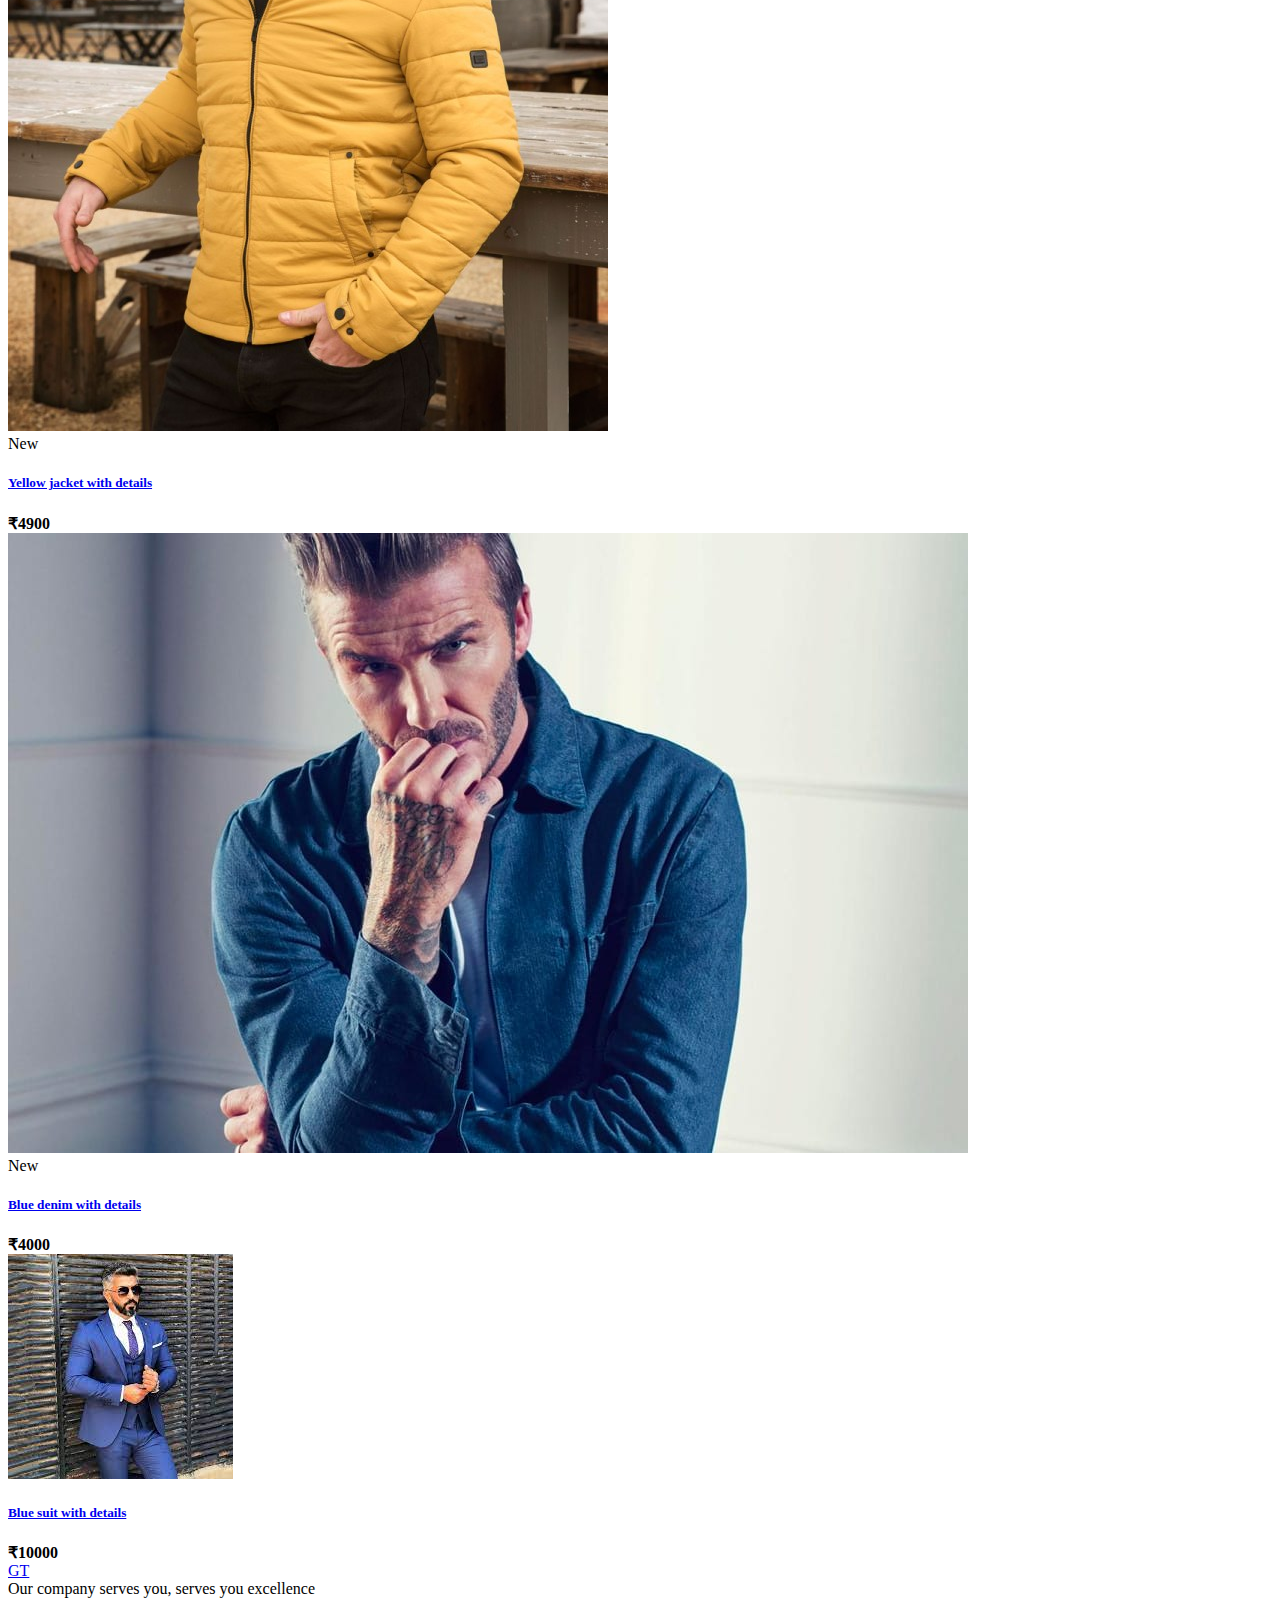
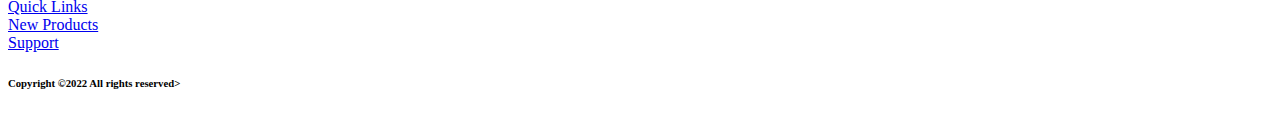
<file: product.html>
<!doctype html>
<html lang="en">

<head>
  <!-- Required meta tags -->
  <meta charset="utf-8">
  <meta name="viewport" content="width=device-width, initial-scale=1">

  <link rel="stylesheet" href="assets/css/style.css">
  <!-- Bootstrap CSS -->
  <link href="https://cdn.jsdelivr.net/npm/bootstrap@5.1.3/dist/css/bootstrap.min.css" rel="stylesheet"
    integrity="sha384-1BmE4kWBq78iYhFldvKuhfTAU6auU8tT94WrHftjDbrCEXSU1oBoqyl2QvZ6jIW3" crossorigin="anonymous">

  <!-- Font-awesome -->
  <link rel="stylesheet" href="https://cdnjs.cloudflare.com/ajax/libs/font-awesome/6.1.1/css/all.min.css"
    integrity="sha512-KfkfwYDsLkIlwQp6LFnl8zNdLGxu9YAA1QvwINks4PhcElQSvqcyVLLD9aMhXd13uQjoXtEKNosOWaZqXgel0g=="
    crossorigin="anonymous" referrerpolicy="no-referrer" />

  <title>Products | GT</title>
</head>

<body id="top">
  <section class="header-menu" id="header-menu">
    <div class="container-fluid">
      <nav class="navbar navbar-expand-lg navbar-light bg-light py-3">
        <a class="navbar-brand" href="index.html"><b>GT</b></a>
        <button class="navbar-toggler" type="button" data-bs-toggle="collapse" data-bs-target="#navbarSupportedContent"
          aria-controls="navbarSupportedContent" aria-expanded="false" aria-label="Toggle navigation">
          <span class="navbar-toggler-icon"></span>
        </button>
        <div class="collapse navbar-collapse" id="navbarSupportedContent">
          <ul class="navbar-nav mx-auto">
            <li class="nav-item">
              <a class="nav-link" href="index.html">Home</a>
            </li>
            <li class="nav-item active">
              <a class="nav-link active" href="product.html">Product<span class="sr-only">(current)</span></a>
            </li>
            <li class="nav-item">
              <a class="nav-link" href="category.html">Category</a>
            </li>
            <li class="nav-item">
              <a class="nav-link" href="about.html">About us</a>
            </li>
            <li class="nav-item">
              <a class="nav-link" href="contact.html">Contact us</a>
            </li>
            <!--<li class="nav-item dropdown">
                <a class="nav-link dropdown-toggle" href="#" id="navbarDropdown" role="button" data-bs-toggle="dropdown"
                  aria-expanded="false">
                  Dropdown
                </a>
                <ul class="dropdown-menu" aria-labelledby="navbarDropdown">
                  <li><a class="dropdown-item" href="#">Action</a></li>
                  <li><a class="dropdown-item" href="#">Another action</a></li>
                  <li>
                    <hr class="dropdown-divider">
                  </li>
                  <li><a class="dropdown-item" href="#">Something else here</a></li>
                </ul>
              </li>
              <li class="nav-item">
                <a class="nav-link disabled">Disabled</a>
              </li>-->
          </ul>
          <div class="search-mr3">
            <a href="search.html" class="btn btn-sm btn-outline-primary">
              Search </a>
          </div>
          <div class="cart" style="padding-left:20px">
            <a href="cart.html">
              <i class="fas fa-shopping-cart fa-2x"></i>
              <span class="badge badge-pill badge-primary">24</span>
            </a>
          </div>
        </div>
      </nav>
    </div>
  </section>

  <section class="products py-5 my-5" id="products">
    <div class="container ">
      <div class="section_title text-center mb-5">
        <h1 class="text-capitalize">Products</h1>
      </div>
      <div class="row">
        <div class="col-md-3 border-right mb-small-5">
          <h4 class="mb-5 border-bottom">Filters</h4>
          <div class="mb-5">
            <label><b>Category</b></label>
            <ul class="list-group">
              <li class="list-group-item">Shirts</li>
              <li class="list-group-item">Jeans</li>
              <li class="list-group-item">Shoes</li>
              <li class="list-group-item">Tuxedo</li>
              <li class="list-group-item">Tops</li>
            </ul>
          </div>
          <div>
            <form>
              <div class="form-group">
                <label><b>Price</b></label>
                <input type="range" min="100" max="1000" step="100" class="form-control-range">
              </div>
            </form>
            <div class="d-flex justify-content-between">
              <label>₹100</label>
              <label>₹1000</label>
            </div>
          </div>
        </div>
        <div class="col-md-9">
          <div class="row mb-5">
            <div class="col-md-4 col-12">
              <div class="single_product shadow text-center p-1">
                <div class="product_img">
                  <a href="product_detail.html"><img src="assets/images/green_dress.JPG" class="img img-fluid" alt=""></a>
                </div>
                <div class="product-caption my-3">
                  <div class="product-ratting">
                    <i class="fas fa-star"></i>
                    <i class="fas fa-star"></i>
                    <i class="fas fa-star"></i>
                    <i class="fas fa-star"></i>
                    <i class="far fa-star"></i>
                  </div>
                  <h5><a href="product_detail.html">Green dress with
                      details</a></h5>
                  <div class="price">
                    <b><span class="mr-1">₹</span><span>800</span></b>
                  </div>
                </div>
              </div>
            </div>
            <div class="col-md-4 col-12">
              <div class="single_product shadow text-center p-1 mt-small-5 mb-small-5">
                <div class="product_img">
                  <a href="product_detail.html"><img src="assets/images/yellow_dress.JPG" class="img img-fluid" alt=""></a>
                  <div class="new_product">
                    <span class="badge py-2 px-3 badge-pill badge-danger">New</span>
                  </div>
                </div>
                <div class="product-caption my-3">
                  <div class="product-ratting">
                    <i class="fas fa-star"></i>
                    <i class="fas fa-star"></i>
                    <i class="fas fa-star"></i>
                    <i class="fas fa-star"></i>
                    <i class="fas fa-star"></i>
                  </div>
                  <h5><a href="product_detail.html">Yellow dress with
                      details</a></h5>
                  <div class="price">
                    <b><span class="mr-1">₹</span><span>400</span></b>
                  </div>
                </div>
              </div>
            </div>
            <div class="col-md-4 col-12">
              <div class="single_product shadow text-center p-1">
                <div class="product_img">
                  <a href="product_detail.html"><img src="assets/images/red_dress.jpg" class="img img-fluid" alt=""></a>
                  <div class="new_product">
                    <span class="badge py-2 px-3 badge-pill badge-danger">New</span>
                  </div>
                </div>
                <div class="product-caption my-3">
                  <div class="product-ratting">
                    <i class="fas fa-star"></i>
                    <i class="fas fa-star"></i>
                    <i class="fas fa-star"></i>
                    <i class="fas fa-star"></i>
                    <i class="far fa-star"></i>
                  </div>
                  <h5><a href="product_detail.html">Red dress with
                      details</a></h5>
                  <div class="price">
                    <b><span class="mr-1">₹</span><span>1400</span></b>
                  </div>
                </div>
              </div>
            </div>
          </div>
          <div class="row">
            <div class="col-md-4 col-12">
              <div class="single_product shadow text-center p-1">
                <div class="product_img">
                  <a href="product_detail.html"><img src="assets/images/jackets.jpg" class="img img-fluid" alt=""></a>
                  <div class="new_product">
                    <span class="badge py-2 px-3 badge-pill badge-danger">New</span>
                  </div>
                </div>
                <div class="product-caption my-3">
                  <div class="product-ratting">
                    <i class="fas fa-star"></i>
                    <i class="fas fa-star"></i>
                    <i class="far fa-star"></i>
                    <i class="far fa-star"></i>
                    <i class="far fa-star"></i>
                  </div>
                  <h5><a href="product_detail.html">Yellow jacket with
                      details</a></h5>
                  <div class="price">
                    <b><span class="mr-1">₹</span><span>4900</span></b>
                  </div>
                </div>
              </div>
            </div>
            <div class="col-md-4 col-12">
              <div class="single_product shadow text-center p-1 mt-small-5 mb-small-5">
                <div class="product_img">
                  <a href="product_detail.html"><img src="assets/images/blue_denim.jpg" class="img img-fluid" alt=""></a>
                  <div class="new_product">
                    <span class="badge py-2 px-3 badge-pill badge-danger">New</span>
                  </div>
                </div>
                <div class="product-caption my-3">
                  <div class="product-ratting">
                    <i class="fas fa-star"></i>
                    <i class="fas fa-star"></i>
                    <i class="fas fa-star"></i>
                    <i class="far fa-star"></i>
                    <i class="far fa-star"></i>
                  </div>
                  <h5><a href="product_detail.html">Blue denim with
                      details</a></h5>
                  <div class="price">
                    <b><span class="mr-1">₹</span><span>4000</span></b>
                  </div>
                </div>
              </div>
            </div>
            <div class="col-md-4 col-12">
              <div class="single_product shadow text-center p-1">
                <div class="product_img">
                  <a href="product_detail.html"><img src="assets/images/suit.jfif" class="img img-fluid" alt=""></a>
                </div>
                <div class="product-caption my-3">
                  <div class="product-ratting">
                    <i class="fas fa-star"></i>
                    <i class="fas fa-star"></i>
                    <i class="fas fa-star"></i>
                    <i class="far fa-star"></i>
                    <i class="far fa-star"></i>
                  </div>
                  <h5><a href="product_detail.html">Blue suit with
                      details</a></h5>
                  <div class="price">
                    <b><span class="mr-1">₹</span><span>10000</span></b>
                  </div>
                </div>
              </div>
            </div>
          </div>
        </div>
      </div>
    </div>
  </section>










  <section class="footer_section pt-5 pb-2" id="footer_section">
    <footer>
      <div class="container-fluid">
        <div class="row">
          <div class="col-md-3 col-6  pl-5 pl-small-15 ">
            <div class="footer_title">
              <a href=index.html>GT</a>
            </div>
            <div>Our company serves you, serves you excellence</div>
          </div>
          <div class="col-md-3 col-6 ">
            <div class="footer_title pt-3 mb-3">
              <a href=index.html>Quick Links</a>
            </div>
          </div>
          <div class="col-md-3 col-6 ">
            <div class="footer_title pt-3 mb-3">
              <a href=index.html>New Products</a>
            </div>
          </div>
          <div class="col-md-3 col-6 ">
            <div class="footer_title pt-3 mb-3">
              <a href=index.html>Support</a>
            </div>
          </div>
        </div>
      </div>
      <div class="border-top">
        <h6 class="text-center mt-3">Copyright ©2022 All rights reserved>
        </h6>
      </div>
    </footer>
  </section>

  <div class="backtop">
    <a id="button" href="#top" class="btn btn-lg btn-outline-danger" role="button">
      <i class="fas fa-chevron-up text-dark"></i>
    </a>
  </div>

  <!-- Optional JavaScript; choose one of the two! Jquery -->
  <script src="https://code.jquery.com/jquery-3.6.0.slim.min.js"
    integrity="sha256-u7e5khyithlIdTpu22PHhENmPcRdFiHRjhAuHcs05RI=" crossorigin="anonymous"></script>
  <!-- Option 1: Bootstrap Bundle with Popper -->
  <script src="https://cdn.jsdelivr.net/npm/bootstrap@5.1.3/dist/js/bootstrap.bundle.min.js"
    integrity="sha384-ka7Sk0Gln4gmtz2MlQnikT1wXgYsOg+OMhuP+IlRH9sENBO0LRn5q+8nbTov4+1p"
    crossorigin="anonymous"></script>

  <!-- Option 2: Separate Popper and Bootstrap JS -->
  <!--
    <script src="https://cdn.jsdelivr.net/npm/@popperjs/core@2.10.2/dist/umd/popper.min.js" integrity="sha384-7+zCNj/IqJ95wo16oMtfsKbZ9ccEh31eOz1HGyDuCQ6wgnyJNSYdrPa03rtR1zdB" crossorigin="anonymous"></script>
    <script src="https://cdn.jsdelivr.net/npm/bootstrap@5.1.3/dist/js/bootstrap.min.js" integrity="sha384-QJHtvGhmr9XOIpI6YVutG+2QOK9T+ZnN4kzFN1RtK3zEFEIsxhlmWl5/YESvpZ13" crossorigin="anonymous"></script>
    -->
</body>

</html>
</file>
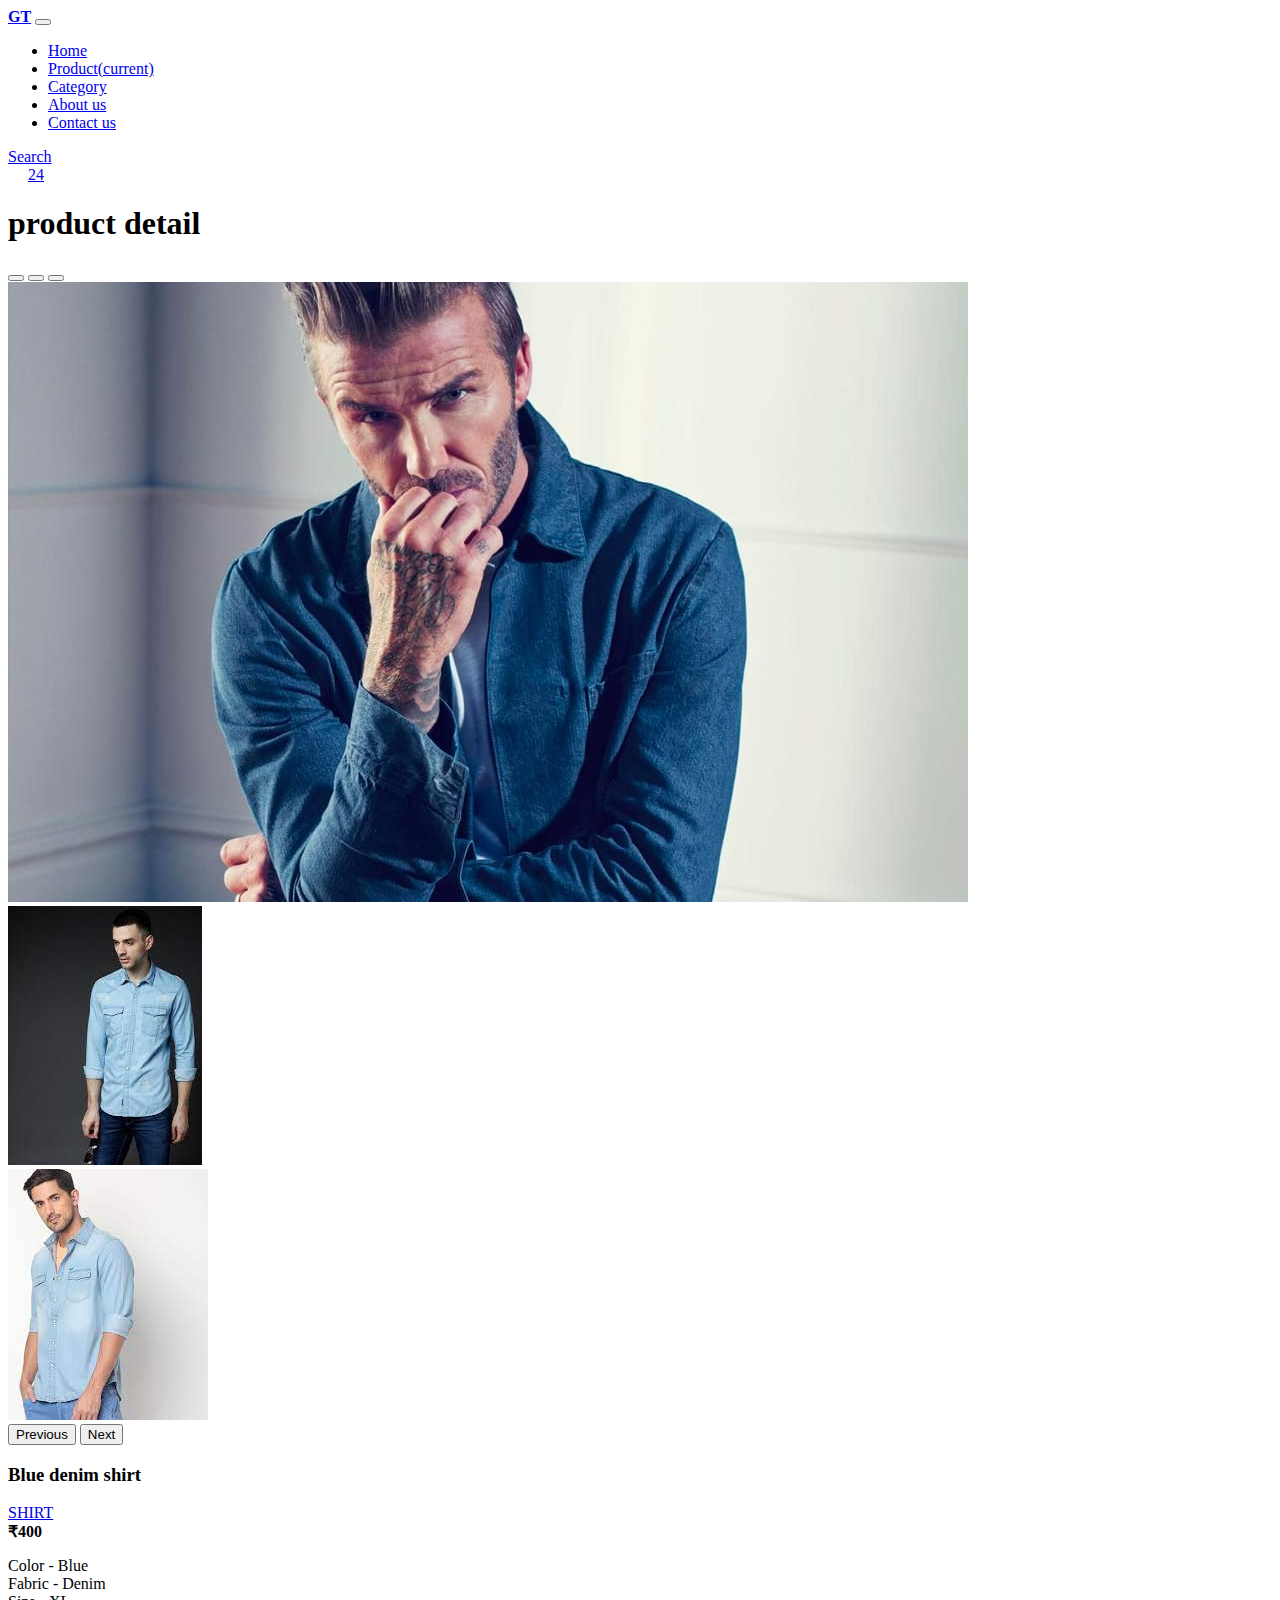
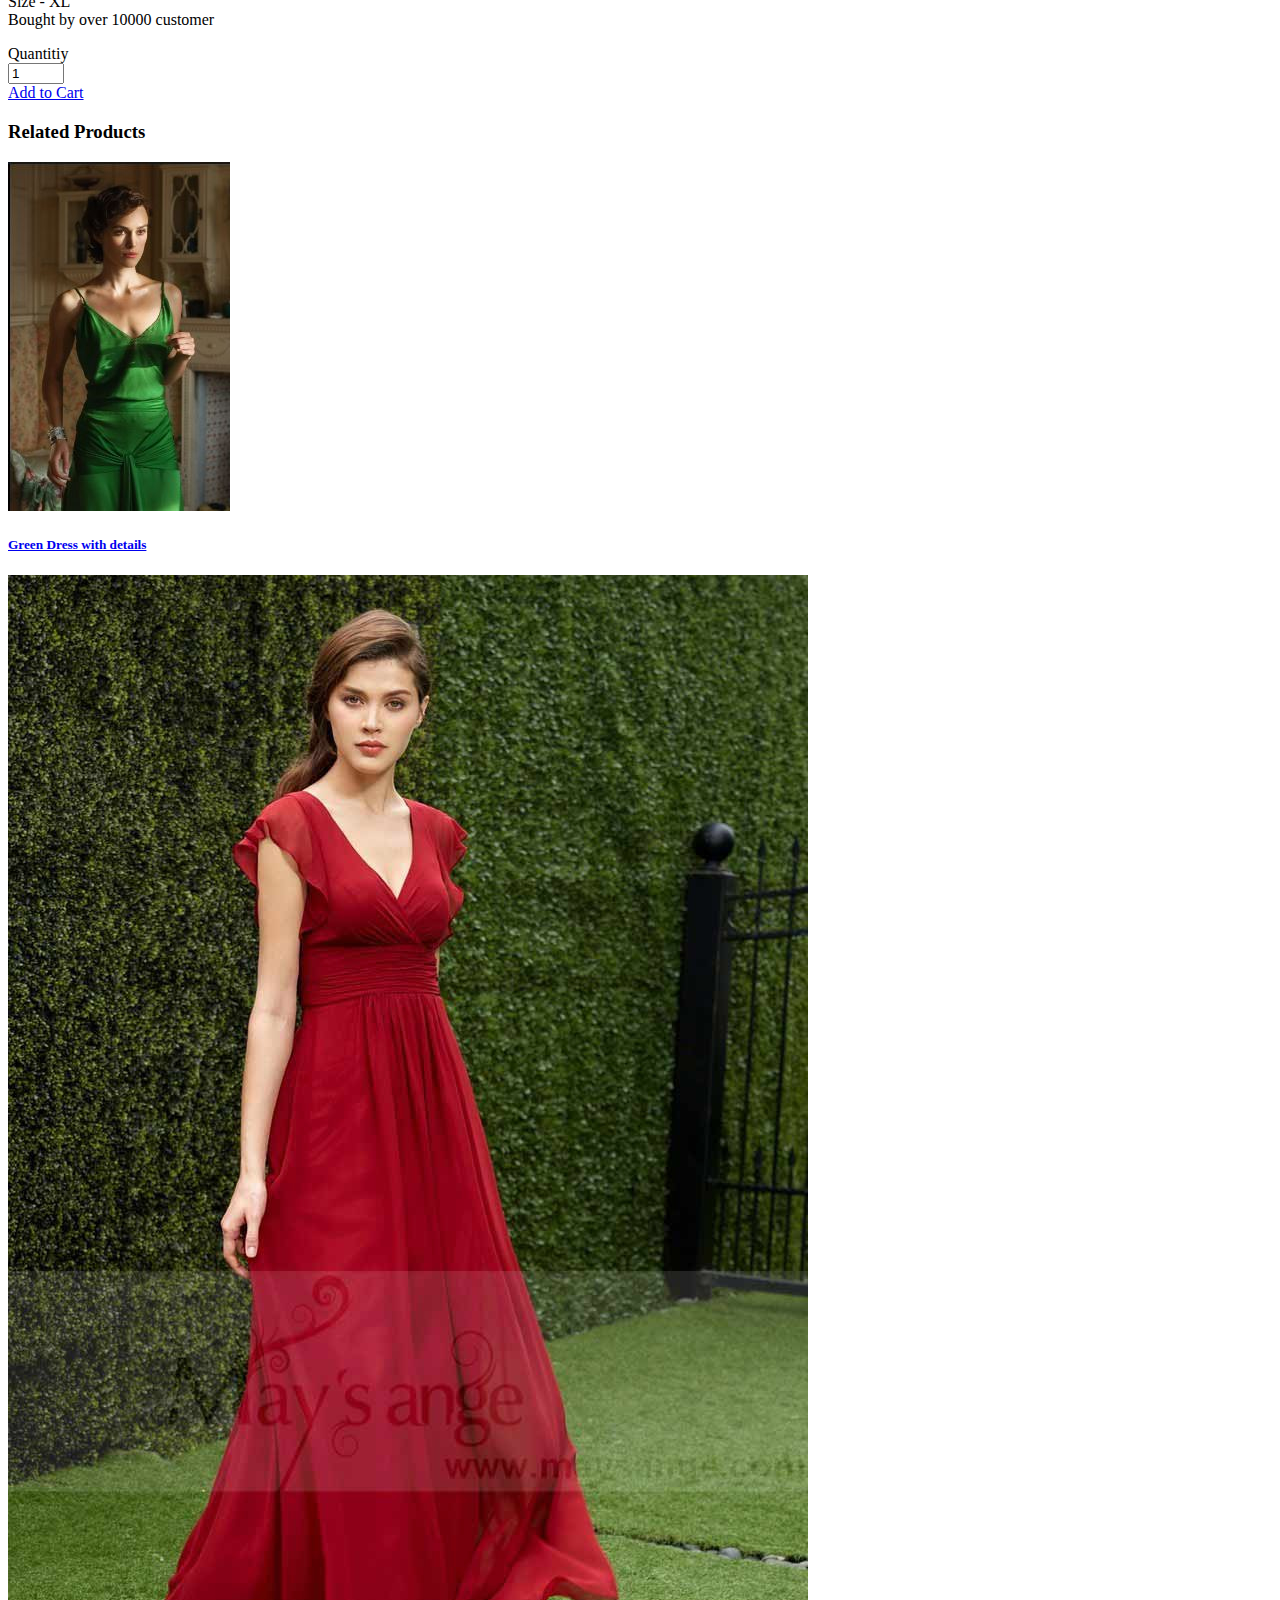
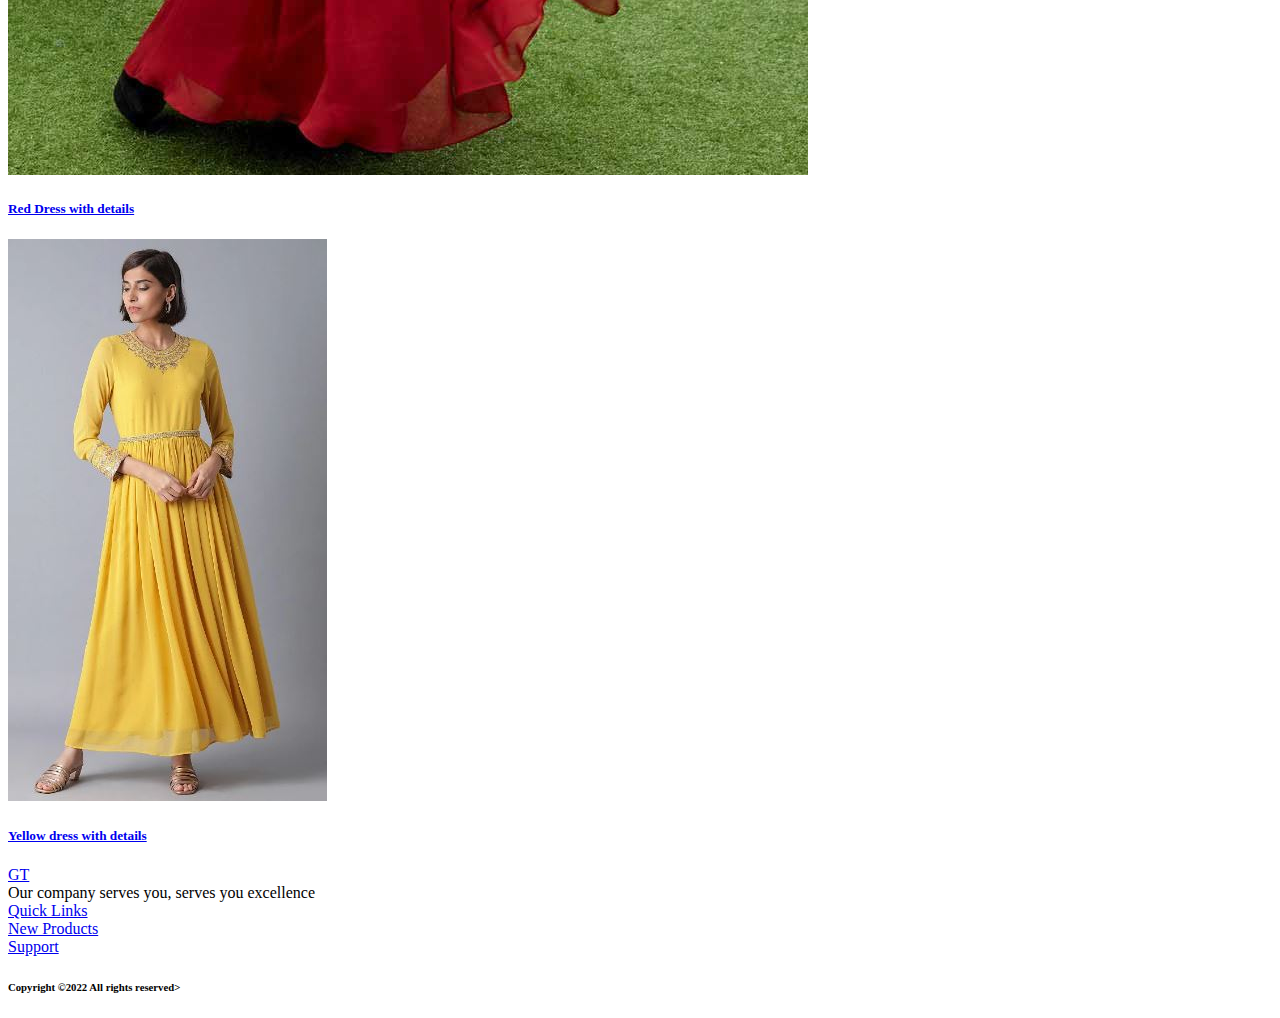
<file: product_detail.html>
<!doctype html>
<html lang="en">

<head>
  <!-- Required meta tags -->
  <meta charset="utf-8">
  <meta name="viewport" content="width=device-width, initial-scale=1">

  <link rel="stylesheet" href="assets/css/style.css">
  <!-- Bootstrap CSS -->
  <link href="https://cdn.jsdelivr.net/npm/bootstrap@5.1.3/dist/css/bootstrap.min.css" rel="stylesheet"
    integrity="sha384-1BmE4kWBq78iYhFldvKuhfTAU6auU8tT94WrHftjDbrCEXSU1oBoqyl2QvZ6jIW3" crossorigin="anonymous">

  <!-- Font-awesome -->
  <link rel="stylesheet" href="https://cdnjs.cloudflare.com/ajax/libs/font-awesome/6.1.1/css/all.min.css"
    integrity="sha512-KfkfwYDsLkIlwQp6LFnl8zNdLGxu9YAA1QvwINks4PhcElQSvqcyVLLD9aMhXd13uQjoXtEKNosOWaZqXgel0g=="
    crossorigin="anonymous" referrerpolicy="no-referrer" />

  <title>Product Detail | GT</title>
</head>

<body id="top">
  <section class="header-menu" id="header-menu">
    <div class="container-fluid">
      <nav class="navbar navbar-expand-lg navbar-light bg-light py-3">
        <a class="navbar-brand" href="index.html"><b>GT</b></a>
        <button class="navbar-toggler" type="button" data-bs-toggle="collapse" data-bs-target="#navbarSupportedContent"
          aria-controls="navbarSupportedContent" aria-expanded="false" aria-label="Toggle navigation">
          <span class="navbar-toggler-icon"></span>
        </button>
        <div class="collapse navbar-collapse" id="navbarSupportedContent">
          <ul class="navbar-nav mx-auto">
            <li class="nav-item ">
              <a class="nav-link" href="index.html">Home</a>
            </li>
            <li class="nav-item active">
              <a class="nav-link active" href="product.html">Product<span class="sr-only">(current)</span></a>
            </li>
            <li class="nav-item">
              <a class="nav-link" href="category.html">Category</a>
            </li>
            <li class="nav-item">
              <a class="nav-link" href="about.html">About us</a>
            </li>
            <li class="nav-item">
              <a class="nav-link" href="contact.html">Contact us</a>
            </li>
            <!--<li class="nav-item dropdown">
                <a class="nav-link dropdown-toggle" href="#" id="navbarDropdown" role="button" data-bs-toggle="dropdown"
                  aria-expanded="false">
                  Dropdown
                </a>
                <ul class="dropdown-menu" aria-labelledby="navbarDropdown">
                  <li><a class="dropdown-item" href="#">Action</a></li>
                  <li><a class="dropdown-item" href="#">Another action</a></li>
                  <li>
                    <hr class="dropdown-divider">
                  </li>
                  <li><a class="dropdown-item" href="#">Something else here</a></li>
                </ul>
              </li>
              <li class="nav-item">
                <a class="nav-link disabled">Disabled</a>
              </li>-->
          </ul>
          <div class="search-mr3">
            <a href="search.html" class="btn btn-sm btn-outline-primary">
              Search </a>
          </div>
          <div class="cart" style="padding-left:20px">
            <a href="cart.html">
              <i class="fas fa-shopping-cart fa-2x"></i>
              <span class="badge badge-pill badge-primary">24</span>
            </a>
          </div>
        </div>
      </nav>
    </div>
  </section>

  <!-- ==============product_detail starts here============== -->
  <section class="product_detail py-5 my-5" id="product_detail">
    <div class="container ">
      <div class="section_title text-center mb-5">
        <h1 class="text-capitalize">product detail</h1>
      </div>
      <div class="row">
        <div class="col-md-6">
          <div class="row">
            <div class="col-md-12">
              <div id="carouselExampleIndicators" class="carousel slide" data-bs-ride="carousel">
                <div class="carousel-indicators">
                  <button type="button" data-bs-target="#carouselExampleIndicators" data-bs-slide-to="0" class="active"
                    aria-current="true" aria-label="Slide 1"></button>
                  <button type="button" data-bs-target="#carouselExampleIndicators" data-bs-slide-to="1"
                    aria-label="Slide 2"></button>
                  <button type="button" data-bs-target="#carouselExampleIndicators" data-bs-slide-to="2"
                    aria-label="Slide 3"></button>
                </div>
                <div class="carousel-inner">
                  <div class="carousel-item active">
                    <img src="assets/images/blue_denim.jpg" class="d-block w-100" alt="...">
                  </div>
                  <div class="carousel-item">
                    <img src="assets/images/blue_denim1.jfif" class="d-block w-100" alt="...">
                  </div>
                  <div class="carousel-item">
                    <img src="assets/images/blue_denim2.jfif" class="d-block w-100 h-50" alt="...">
                  </div>
                </div>
                <button class="carousel-control-prev" type="button" data-bs-target="#carouselExampleIndicators"
                  data-bs-slide="prev">
                  <span class="carousel-control-prev-icon" aria-hidden="true"></span>
                  <span class="visually-hidden">Previous</span>
                </button>
                <button class="carousel-control-next" type="button" data-bs-target="#carouselExampleIndicators"
                  data-bs-slide="next">
                  <span class="carousel-control-next-icon" aria-hidden="true"></span>
                  <span class="visually-hidden">Next</span>
                </button>
              </div>
            </div>
          </div>
        </div>
        <div class="col-md-6">
          <div class="row">
            <div class="col-md-12">
              <div class="title mb-4">
                <h3>Blue denim shirt</h3>
              </div>
              <div class="category mb-4">
                <span class="bg-light-gray p-2"><a href="category.html">SHIRT</a></span>
              </div>
              <div class="rating d-flex text-danger mb-4">
                <i class="fas fa-star"></i>
                <i class="fas fa-star"></i>
                <i class="fas fa-star"></i>
                <i class="far fa-star"></i>
                <i class="far fa-star"></i>
              </div>
              <div class="price mb-4">
                <b><span class="mr-1">₹</span><span>400</span></b>
              </div>
              <div class="desc ">
                <p>
                  Color - Blue<br>
                  Fabric - Denim<br>
                  Size - XL<br>
                  Bought by over 10000 customer<br>
                </p>
              </div>
              <div class="qty_section border-top pt-2 mb-4">
                <label>Quantitiy</label>
                <div>
                  <div class="mb-0 w-100">
                    <input class="quantity text-center" min="0" max="10" name="quantity" value="1" type="number">
                  </div>
                </div>
              </div>
              <div class="buy">
                <a href="cart.html" class="btn btn-primary shadow">Add to
                  Cart</a>
              </div>
            </div>
          </div>
        </div>
      </div>
      <!-- ----------------related products starts here---------- -->
      <section class="related_products py-5 my-5" id="related_products">
        <div class="title">
          <h3>Related Products</h3>
        </div>
        <div class="row mt-5">
          <div class="col-md-4 col-6">
            <div class="border border-dark rounded shadow text-center p-3">
              <div class="mb-4">
                <img src="assets/images/green_dress.JPG" class="img img-fluid" alt="image">
              </div>
              <div>
                <a href="javascript:;">
                  <h5>Green Dress with details</h5>
                </a>
              </div>
            </div>
          </div>
          <div class="col-md-4 col-6">
            <div class="border border-dark rounded shadow text-center p-3">
              <div class="mb-4">
                <img src="assets/images/red_dress.jpg" class="img img-fluid" alt="image">
              </div>
              <div>
                <a href="javascript:;">
                  <h5>Red Dress with details</h5>
                </a>
              </div>
            </div>
          </div>
          <div class="col-md-4 col-6">
            <div class="border border-dark rounded shadow text-center p-3">
              <div class="mb-4">
                <img src="assets/images/yellow_dress.JPG" class="img img-fluid" alt="image">
              </div>
              <div>
                <a href="javascript:;">
                  <h5>Yellow dress with details</h5>
                </a>
              </div>
            </div>
          </div>
        </div>
      </section>
      <!-- ----------------related products ends here---------- -->
    </div>
  </section>
  <!-- ==============product detail ends here============== -->


  <section class="footer_section pt-5 pb-2" id="footer_section">
    <footer>
      <div class="container-fluid">
        <div class="row">
          <div class="col-md-3 col-6  pl-5 pl-small-15 ">
            <div class="footer_title">
              <a href=index.html>GT</a>
            </div>
            <div>Our company serves you, serves you excellence</div>
          </div>
          <div class="col-md-3 col-6 ">
            <div class="footer_title pt-3 mb-3">
              <a href=index.html>Quick Links</a>
            </div>
          </div>
          <div class="col-md-3 col-6 ">
            <div class="footer_title pt-3 mb-3">
              <a href=index.html>New Products</a>
            </div>
          </div>
          <div class="col-md-3 col-6 ">
            <div class="footer_title pt-3 mb-3">
              <a href=index.html>Support</a>
            </div>
          </div>
        </div>
      </div>
      <div class="border-top">
        <h6 class="text-center mt-3">Copyright ©2022 All rights reserved>
        </h6>
      </div>
    </footer>
  </section>

  <div class="backtop">
    <a id="button" href="#top" class="btn btn-lg btn-outline-danger" role="button">
      <i class="fas fa-chevron-up text-dark"></i>
    </a>
  </div>

  <!-- Optional JavaScript; choose one of the two! Jquery -->
  <script src="https://code.jquery.com/jquery-3.6.0.slim.min.js"
    integrity="sha256-u7e5khyithlIdTpu22PHhENmPcRdFiHRjhAuHcs05RI=" crossorigin="anonymous"></script>
  <!-- Option 1: Bootstrap Bundle with Popper -->
  <script src="https://cdn.jsdelivr.net/npm/bootstrap@5.1.3/dist/js/bootstrap.bundle.min.js"
    integrity="sha384-ka7Sk0Gln4gmtz2MlQnikT1wXgYsOg+OMhuP+IlRH9sENBO0LRn5q+8nbTov4+1p"
    crossorigin="anonymous"></script>

  <!-- Option 2: Separate Popper and Bootstrap JS -->
  <!--
    <script src="https://cdn.jsdelivr.net/npm/@popperjs/core@2.10.2/dist/umd/popper.min.js" integrity="sha384-7+zCNj/IqJ95wo16oMtfsKbZ9ccEh31eOz1HGyDuCQ6wgnyJNSYdrPa03rtR1zdB" crossorigin="anonymous"></script>
    <script src="https://cdn.jsdelivr.net/npm/bootstrap@5.1.3/dist/js/bootstrap.min.js" integrity="sha384-QJHtvGhmr9XOIpI6YVutG+2QOK9T+ZnN4kzFN1RtK3zEFEIsxhlmWl5/YESvpZ13" crossorigin="anonymous"></script>
    -->
</body>

</html>
</file>
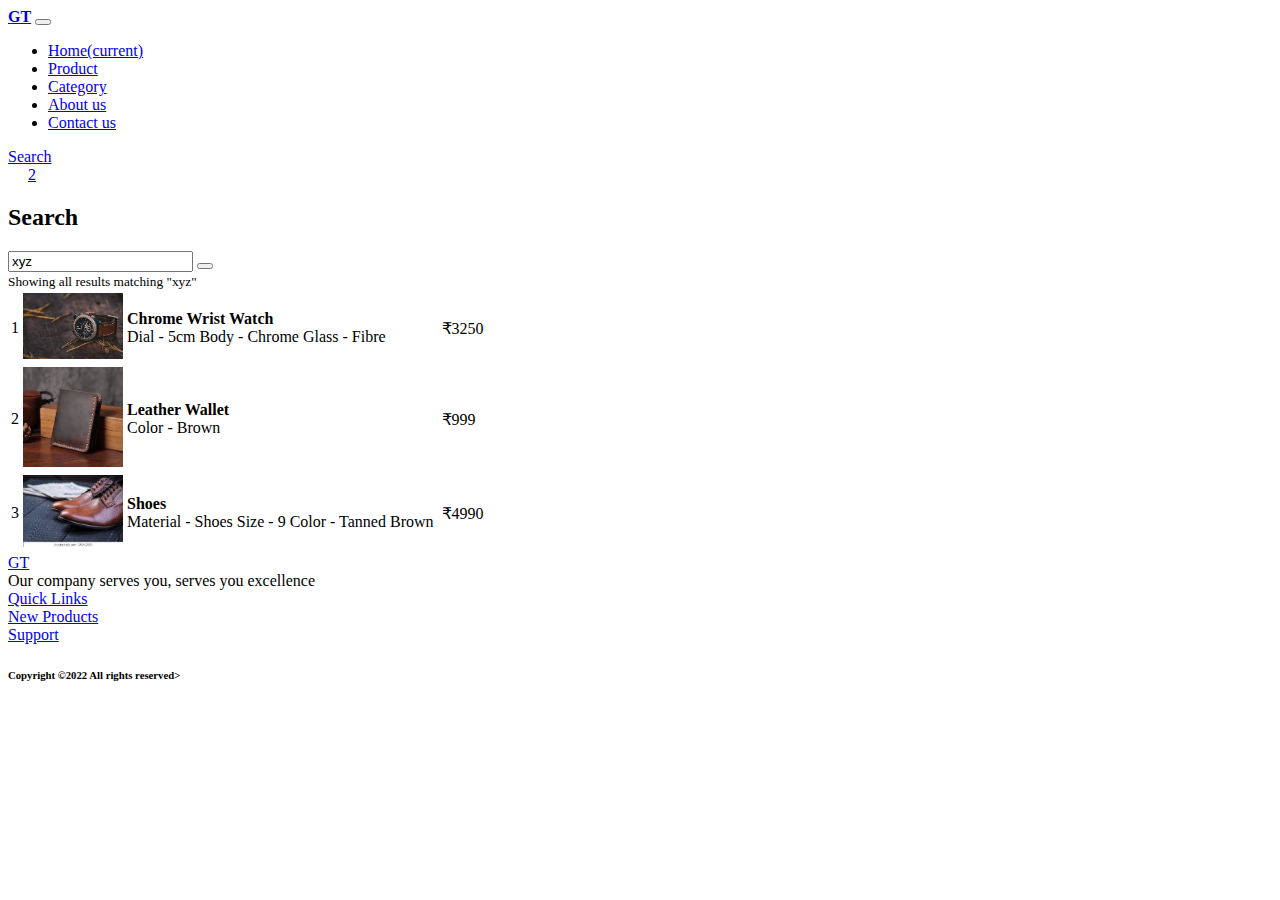
<file: search.html>
<!doctype html>
<html lang="en">

<head>
  <!-- Required meta tags -->
  <meta charset="utf-8">
  <meta name="viewport" content="width=device-width, initial-scale=1">

  <link rel="stylesheet" href="assets/css/style.css">
  <!-- Bootstrap CSS -->
  <link href="https://cdn.jsdelivr.net/npm/bootstrap@5.1.3/dist/css/bootstrap.min.css" rel="stylesheet"
    integrity="sha384-1BmE4kWBq78iYhFldvKuhfTAU6auU8tT94WrHftjDbrCEXSU1oBoqyl2QvZ6jIW3" crossorigin="anonymous">

  <!-- Font-awesome -->
  <link rel="stylesheet" href="https://cdnjs.cloudflare.com/ajax/libs/font-awesome/6.1.1/css/all.min.css"
    integrity="sha512-KfkfwYDsLkIlwQp6LFnl8zNdLGxu9YAA1QvwINks4PhcElQSvqcyVLLD9aMhXd13uQjoXtEKNosOWaZqXgel0g=="
    crossorigin="anonymous" referrerpolicy="no-referrer" />

  <title>Search | GT</title>
</head>

<body id="top">
  <section class="header-menu" id="header-menu">
    <div class="container-fluid">
      <nav class="navbar navbar-expand-lg navbar-light bg-light py-3">
        <a class="navbar-brand" href="index.html"><b>GT</b></a>
        <button class="navbar-toggler" type="button" data-bs-toggle="collapse" data-bs-target="#navbarSupportedContent"
          aria-controls="navbarSupportedContent" aria-expanded="false" aria-label="Toggle navigation">
          <span class="navbar-toggler-icon"></span>
        </button>
        <div class="collapse navbar-collapse" id="navbarSupportedContent">
          <ul class="navbar-nav mx-auto">
            <li class="nav-item ">
              <a class="nav-link " href="index.html">Home<span class="sr-only">(current)</span></a>
            </li>
            <li class="nav-item">
              <a class="nav-link" href="product.html">Product</a>
            </li>
            <li class="nav-item">
              <a class="nav-link" href="category.html">Category</a>
            </li>
            <li class="nav-item">
              <a class="nav-link" href="about.html">About us</a>
            </li>
            <li class="nav-item">
              <a class="nav-link" href="contact.html">Contact us</a>
            </li>
            <!--<li class="nav-item dropdown">
                <a class="nav-link dropdown-toggle" href="#" id="navbarDropdown" role="button" data-bs-toggle="dropdown"
                  aria-expanded="false">
                  Dropdown
                </a>
                <ul class="dropdown-menu" aria-labelledby="navbarDropdown">
                  <li><a class="dropdown-item" href="#">Action</a></li>
                  <li><a class="dropdown-item" href="#">Another action</a></li>
                  <li>
                    <hr class="dropdown-divider">
                  </li>
                  <li><a class="dropdown-item" href="#">Something else here</a></li>
                </ul>
              </li>
              <li class="nav-item">
                <a class="nav-link disabled">Disabled</a>
              </li>-->
          </ul>
          <div class="search-mr3">
            <a href="search.html" class="btn btn-sm btn-outline-primary active">
              Search </a>
          </div>
          <div class="cart" style="padding-left:20px">
            <a href="cart.html">
              <i class="fas fa-shopping-cart fa-2x"></i>
              <span class="badge badge-pill bg-primary">2</span>
            </a>
          </div>
        </div>
      </nav>
    </div>
  </section>

  <!-- ==============search section ends here============== -->
  <section class="search_section py-5 my-5" id="search_section">
    <div class="container">
      <div class="title text-center mb-5">
        <h2><i class="fa fa-search mr-2"></i>Search</h2>
      </div>
      <div class="row">
        <!-- BEGIN RESULT -->
        <div class="col-md-10 mx-auto">
          <!-- BEGIN SEARCH INPUT -->
          <div class="input-group">
            <input type="text" class="form-control" value="xyz">
            <span class="input-group-btn">
              <button class="btn btn-primary" type="button"><i class="fa
fa-search"></i></button>
            </span>
          </div>
          <!-- END SEARCH INPUT -->
          <small>Showing all results matching "xyz"</small>
          <!-- BEGIN TABLE RESULT -->
          <div class="table-responsive mt-3">
            <table class="table table-hover">
              <tbody class="border-bottom">
                <tr>
                  <td class="number text-center">1</td>
                  <td class="image"><img src="assets/images/watches.jfif" width="100px" class="img img-fluid" alt="">
                  </td>
                  <td class="product"><strong>Chrome Wrist Watch</strong><br>Dial - 5cm
                    Body - Chrome 
                    Glass - Fibre
                  </td>
                  <td class="rate text-right"><span><i class="fa fa-star"></i><i class="fa fa-star"></i><i
                        class="fa fa-star"></i><i class="fa fa-star"></i><i class="fa fa-star-half-o"></i></span></td>
                  <td class="price text-right">₹3250</td>
                </tr>
                <tr>
                  <td class="number text-center">2</td>
                  <td class="image"><img src="assets/images/wallet.jfif" width="100px" class="img img-fluid" alt="">
                  </td>
                  <td class="product"><strong>Leather Wallet</strong><br>Color - Brown
                  </td>
                  <td class="rate text-right"><span><i class="fa fa-star"></i><i class="fa fa-star"></i><i
                        class="fa fa-star"></i><i class="fa fa-star"></i><i class="fa fa-star-half-o"></i></span></td>
                  <td class="price text-right">₹999</td>
                </tr>
                <tr>
                  <td class="number text-center">3</td>
                  <td class="image"><img src="assets/images/shoes.jfif" width="100px" class="img img-fluid" alt="">
                  </td>
                  <td class="product"><strong>Shoes</strong><br>Material - Shoes
                    Size - 9
                    Color - Tanned Brown
                  </td>
                  <td class="rate text-right"><span><i class="fa fa-star"></i><i class="fa fa-star"></i><i
                        class="fa fa-star"></i><i class="fa fa-star"></i><i class="fa fa-star-half-o"></i></span></td>
                  <td class="price text-right">₹4990</td>
                </tr>
              </tbody>
            </table>
          </div>
          <!-- END TABLE RESULT -->
        </div>
        <!-- END RESULT -->
      </div>
    </div>
  </section>
  <!-- ==============search section ends here============== -->

  <section class="footer_section pt-5 pb-2" id="footer_section">
    <footer>
      <div class="container-fluid">
        <div class="row">
          <div class="col-md-3 col-6  pl-5 pl-small-15 ">
            <div class="footer_title">
              <a href=index.html>GT</a>
            </div>
            <div>Our company serves you, serves you excellence</div>
          </div>
          <div class="col-md-3 col-6 ">
            <div class="footer_title pt-3 mb-3">
              <a href=index.html>Quick Links</a>
            </div>
          </div>
          <div class="col-md-3 col-6 ">
            <div class="footer_title pt-3 mb-3">
              <a href=index.html>New Products</a>
            </div>
          </div>
          <div class="col-md-3 col-6 ">
            <div class="footer_title pt-3 mb-3">
              <a href=index.html>Support</a>
            </div>
          </div>
        </div>
      </div>
      <div class="border-top">
        <h6 class="text-center mt-3">Copyright ©2022 All rights reserved>
        </h6>
      </div>
    </footer>
  </section>

  <div class="backtop">
    <a id="button" href="#top" class="btn btn-lg btn-outline-danger" role="button">
      <i class="fas fa-chevron-up text-dark"></i>
    </a>
  </div>

  <!-- Optional JavaScript; choose one of the two! Jquery -->
  <script src="https://code.jquery.com/jquery-3.6.0.slim.min.js"
    integrity="sha256-u7e5khyithlIdTpu22PHhENmPcRdFiHRjhAuHcs05RI=" crossorigin="anonymous"></script>
  <!-- Option 1: Bootstrap Bundle with Popper -->
  <script src="https://cdn.jsdelivr.net/npm/bootstrap@5.1.3/dist/js/bootstrap.bundle.min.js"
    integrity="sha384-ka7Sk0Gln4gmtz2MlQnikT1wXgYsOg+OMhuP+IlRH9sENBO0LRn5q+8nbTov4+1p"
    crossorigin="anonymous"></script>

  <!-- Option 2: Separate Popper and Bootstrap JS -->
  <!--
    <script src="https://cdn.jsdelivr.net/npm/@popperjs/core@2.10.2/dist/umd/popper.min.js" integrity="sha384-7+zCNj/IqJ95wo16oMtfsKbZ9ccEh31eOz1HGyDuCQ6wgnyJNSYdrPa03rtR1zdB" crossorigin="anonymous"></script>
    <script src="https://cdn.jsdelivr.net/npm/bootstrap@5.1.3/dist/js/bootstrap.min.js" integrity="sha384-QJHtvGhmr9XOIpI6YVutG+2QOK9T+ZnN4kzFN1RtK3zEFEIsxhlmWl5/YESvpZ13" crossorigin="anonymous"></script>
    -->
</body>

</html>
</file>
<file: assets/css/style.css>
.feature{
  background: rgb(123,83, 170);
  background: linear-gradient(0deg, rgba(10, 189, 28, 90) 0%, rgba(0,255,255,1) 90% );
}

.cartmain{
  background: rgb(255,150, 150);
}

.bg_checkout_1{
    background: #8EC5F0;
    background: linear-gradient(45deg, #8EC5F0 0%, #E0C30C 100% );
}
</file>
